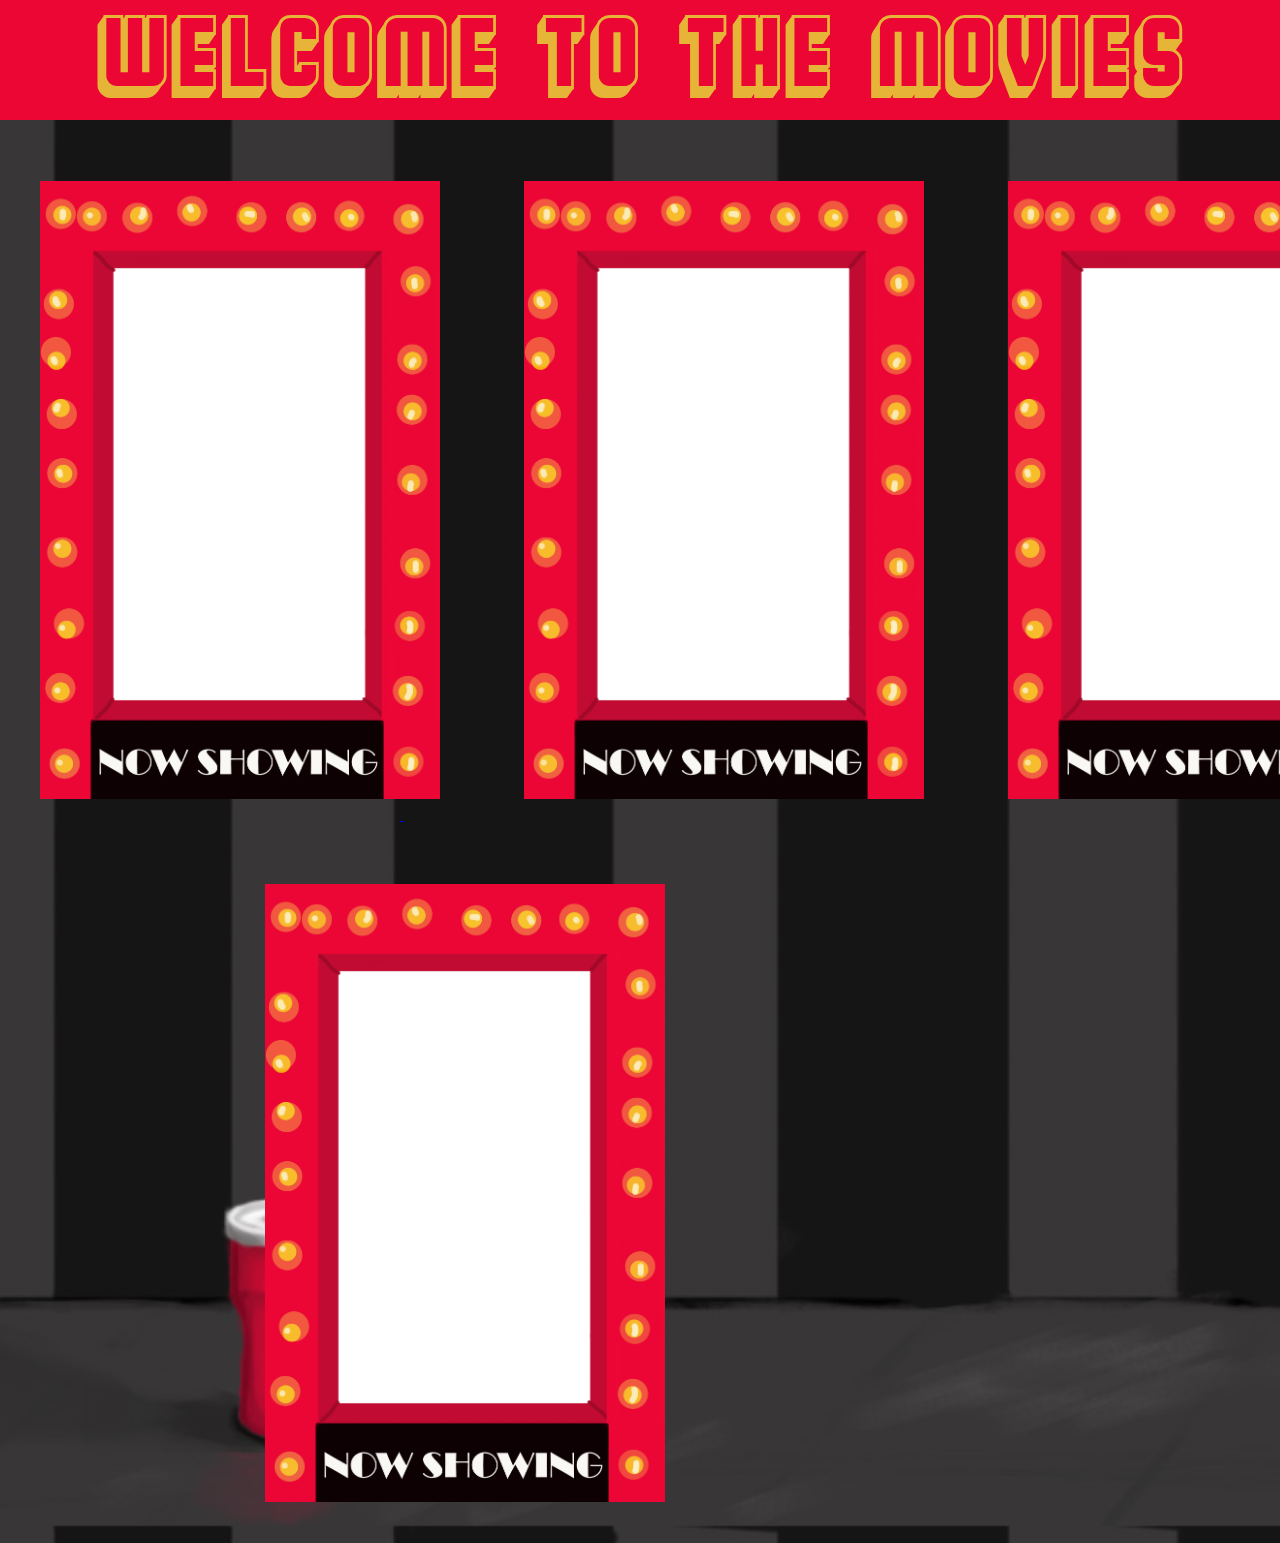
<file: index.html>
<!DOCTYPE html>
<html lang="en"> 
    <head>
        <meta charset="UTF-8">
        <meta http-equiv="X-UA-Compatible" content="IE=edge">
        <meta name="viewport" content="width=device-width, initial-scale=1.0">
         <title>Home | Welcome to the Movies</title>
        <link rel= "stylesheet" href= "css/html5reset.css"></link>
        <link rel= "stylesheet" href= "css/style.css">
        <link rel= "icon" href= "images/icon.ico">
   
    
    </head>
    <!-- I forgor --> 
    
     <body>
        <header id="header">Welcome to the Movies</header>
        <!-- <img src= 'images/lala.jpg'></img> -->
        <!-- <img src='images/starwars.jpg'></img>
        <img src= 'images/spiderman.jpg'></img> -->
       <a href= "starwars.html"> <img id= "one" src= 'images/mar_on.jpg'
        onmouseover="this.src='images/mar_on_starwars.jpg'"
        onmouseout="this.src='images/mar_off_starwars.jpg'"
        ></img> </a>
       <a href= "spiderman.html"> <img id= "two" src= 'images/mar_on.jpg'
        onmouseover="this.src='images/mar_on_spiderman.jpg'"
        onmouseout="this.src='images/mar_off_spiderman.jpg'"
        ></img></a>
       <a href= "lalaland.html"> <img id= "three" src= 'images/mar_on.jpg'
        onmouseover="this.src='images/mar_on_lala.jpg'"
        onmouseout="this.src='images/mar_off_lala.jpg'">
       </img></a>
       <a href= "her.html"> <img id= "four" src= 'images/mar_on.jpg'
        onmouseover="this.src='images/mar_on_her.jpg'"
        onmouseout="this.src='images/mar_off_her.jpg'">
       </img></a>


     <style>
        
        @font-face{
        font-family: 'BroadywayFlat3D-regular';
        src: url('fonts/BroadwayFlat3D.ttf');
        }

     </style>    
        












     </body>

     

       
        








</html>
</file>
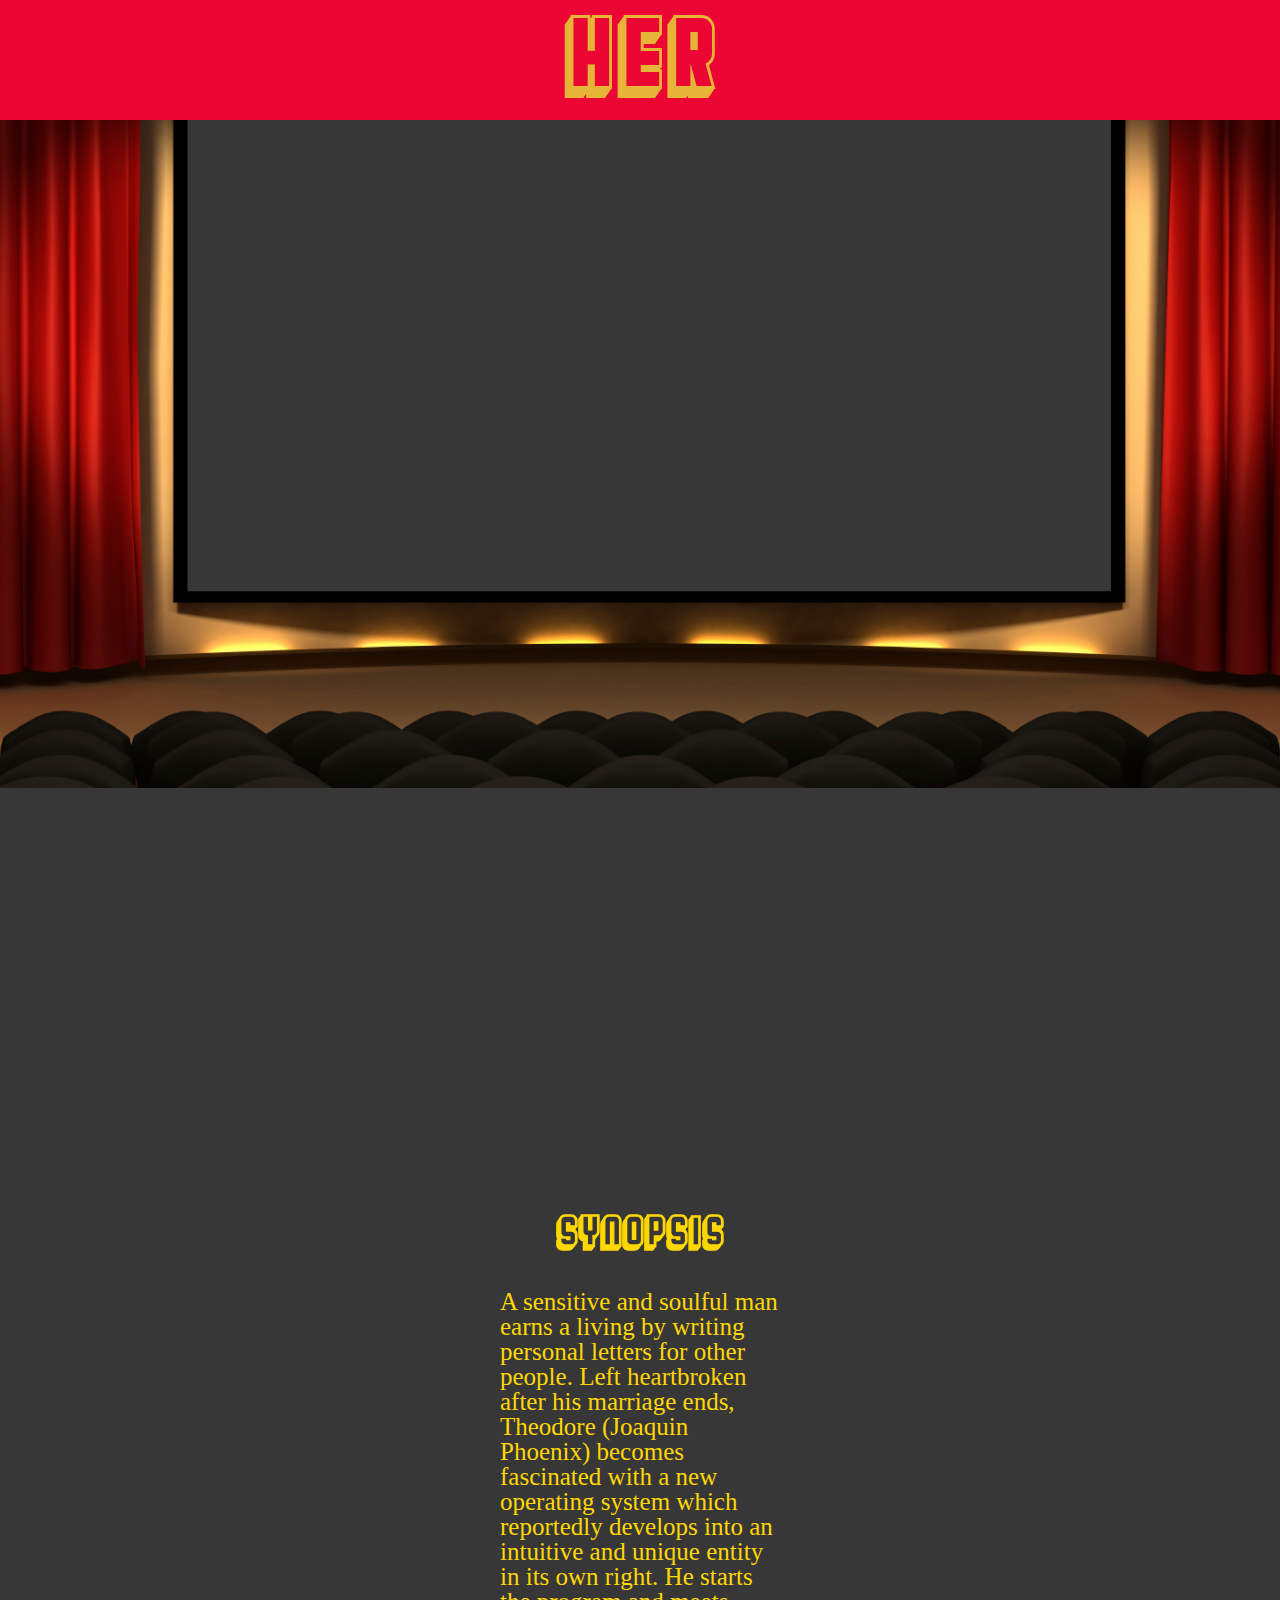
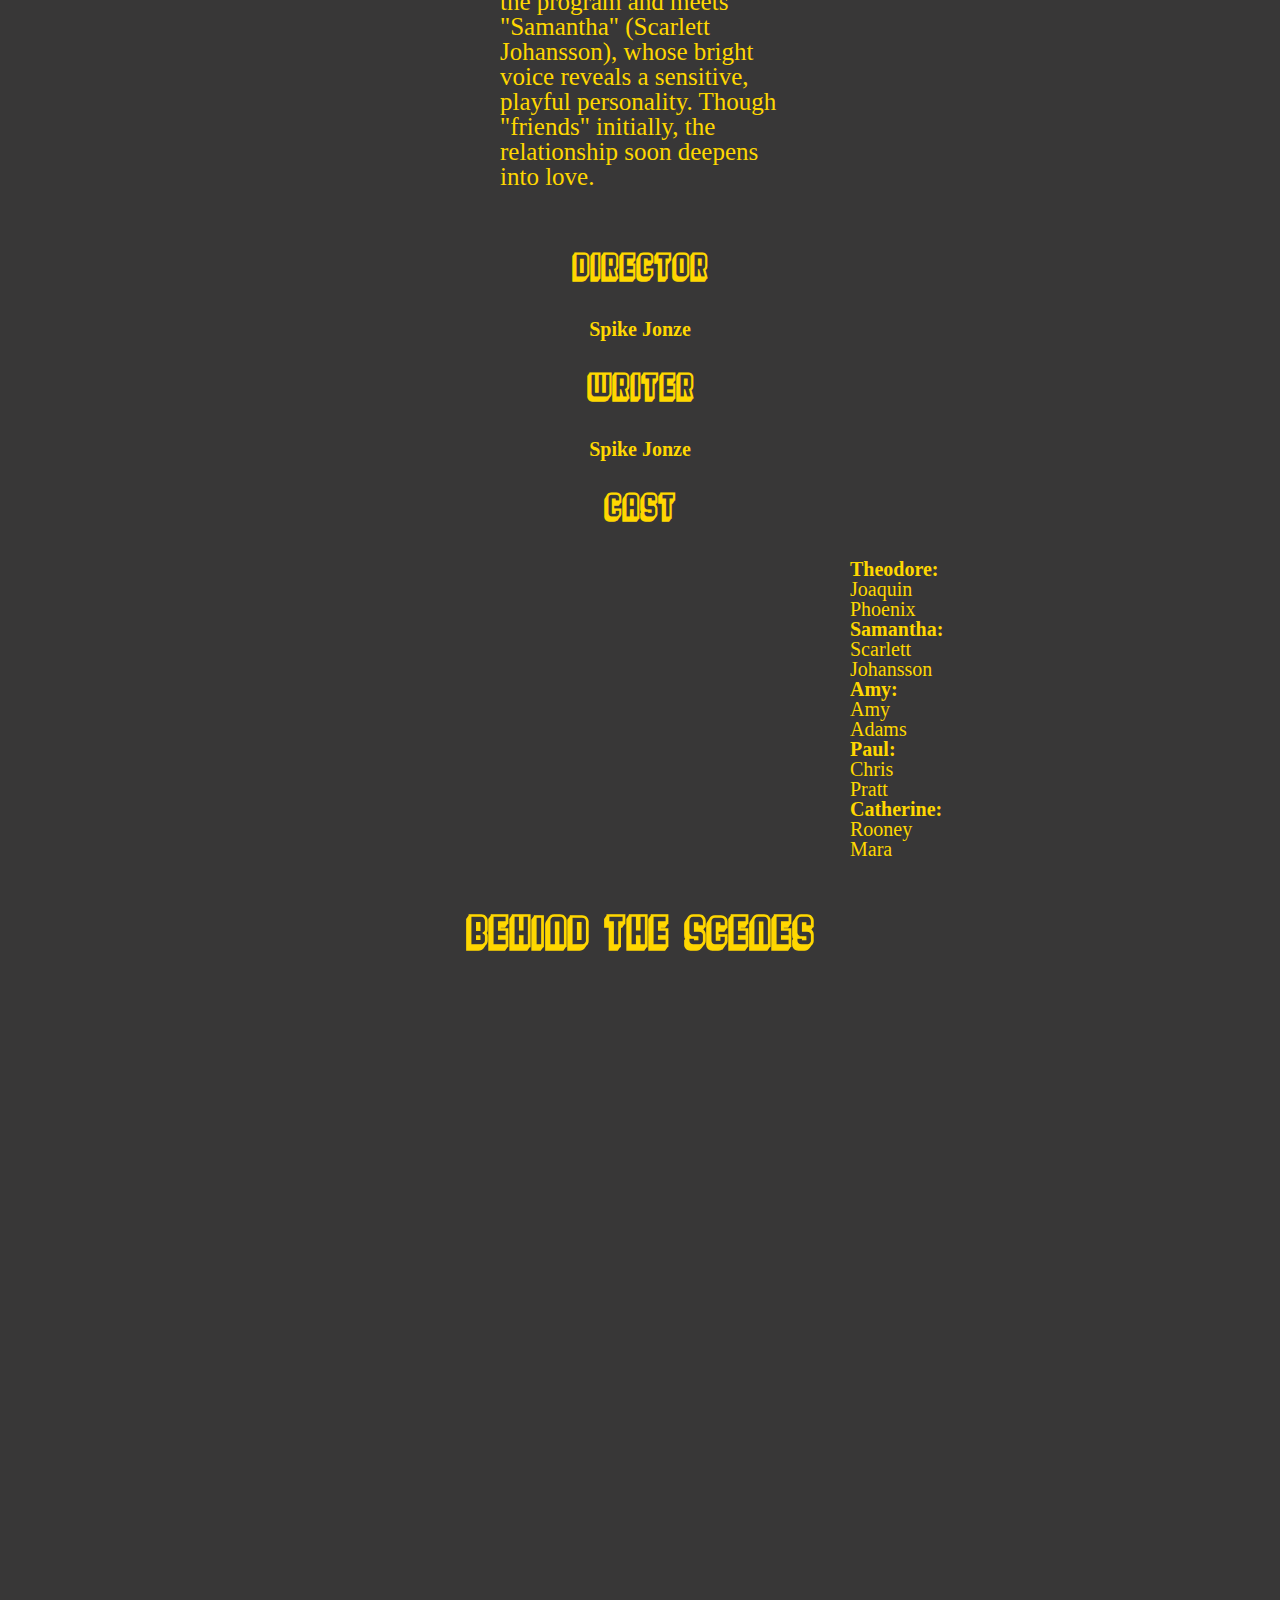
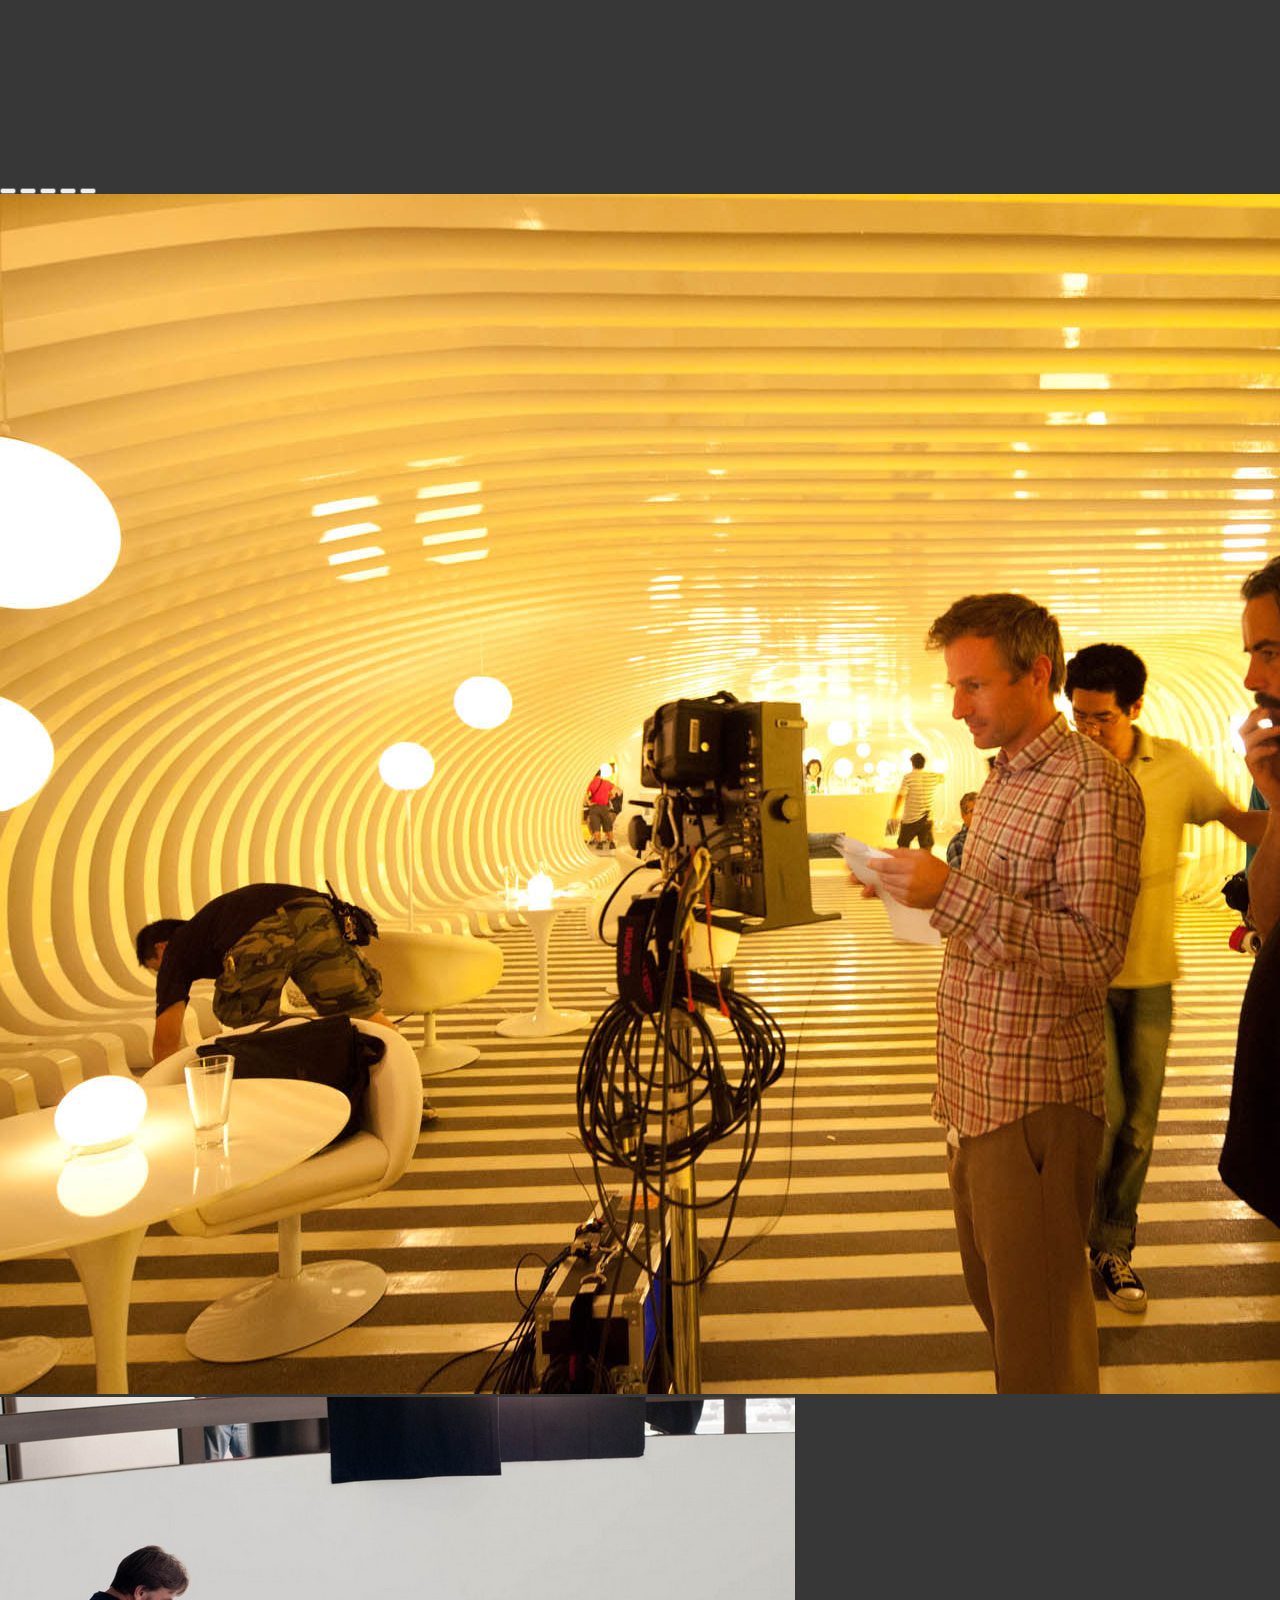
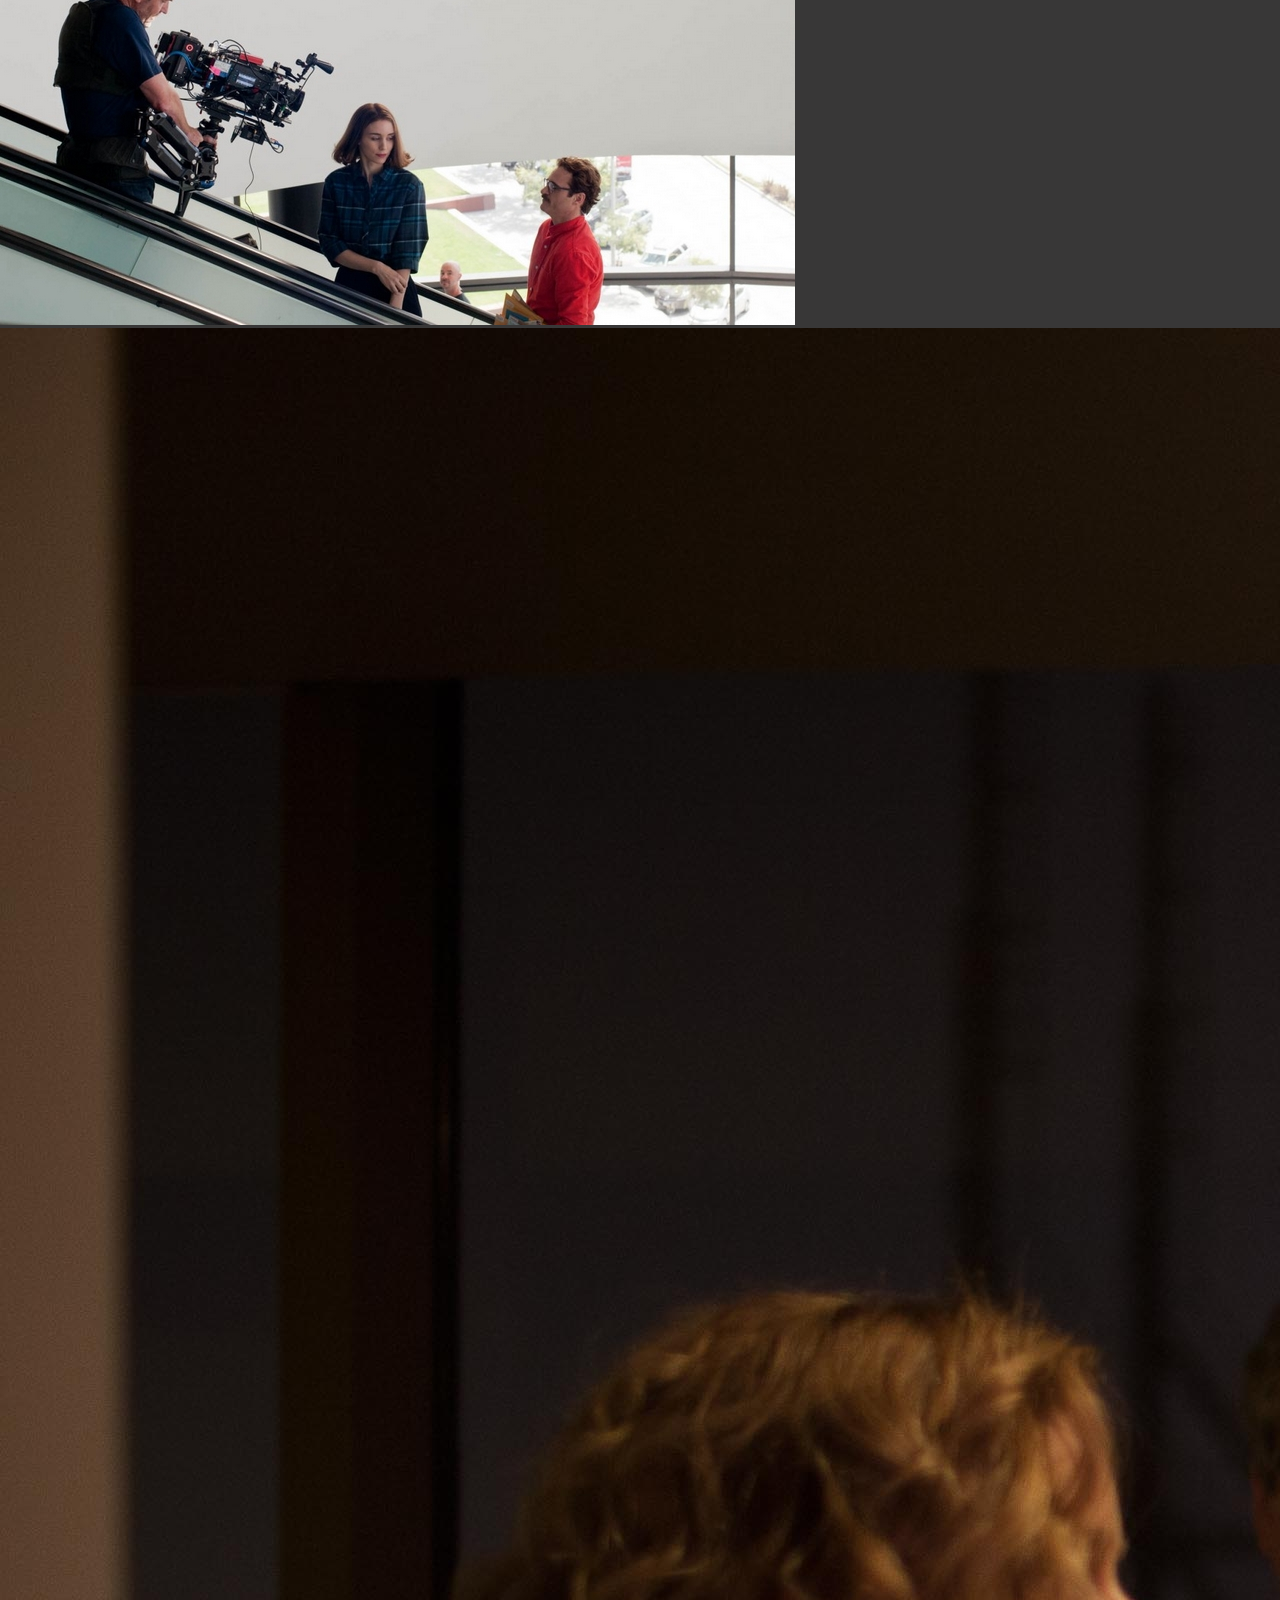
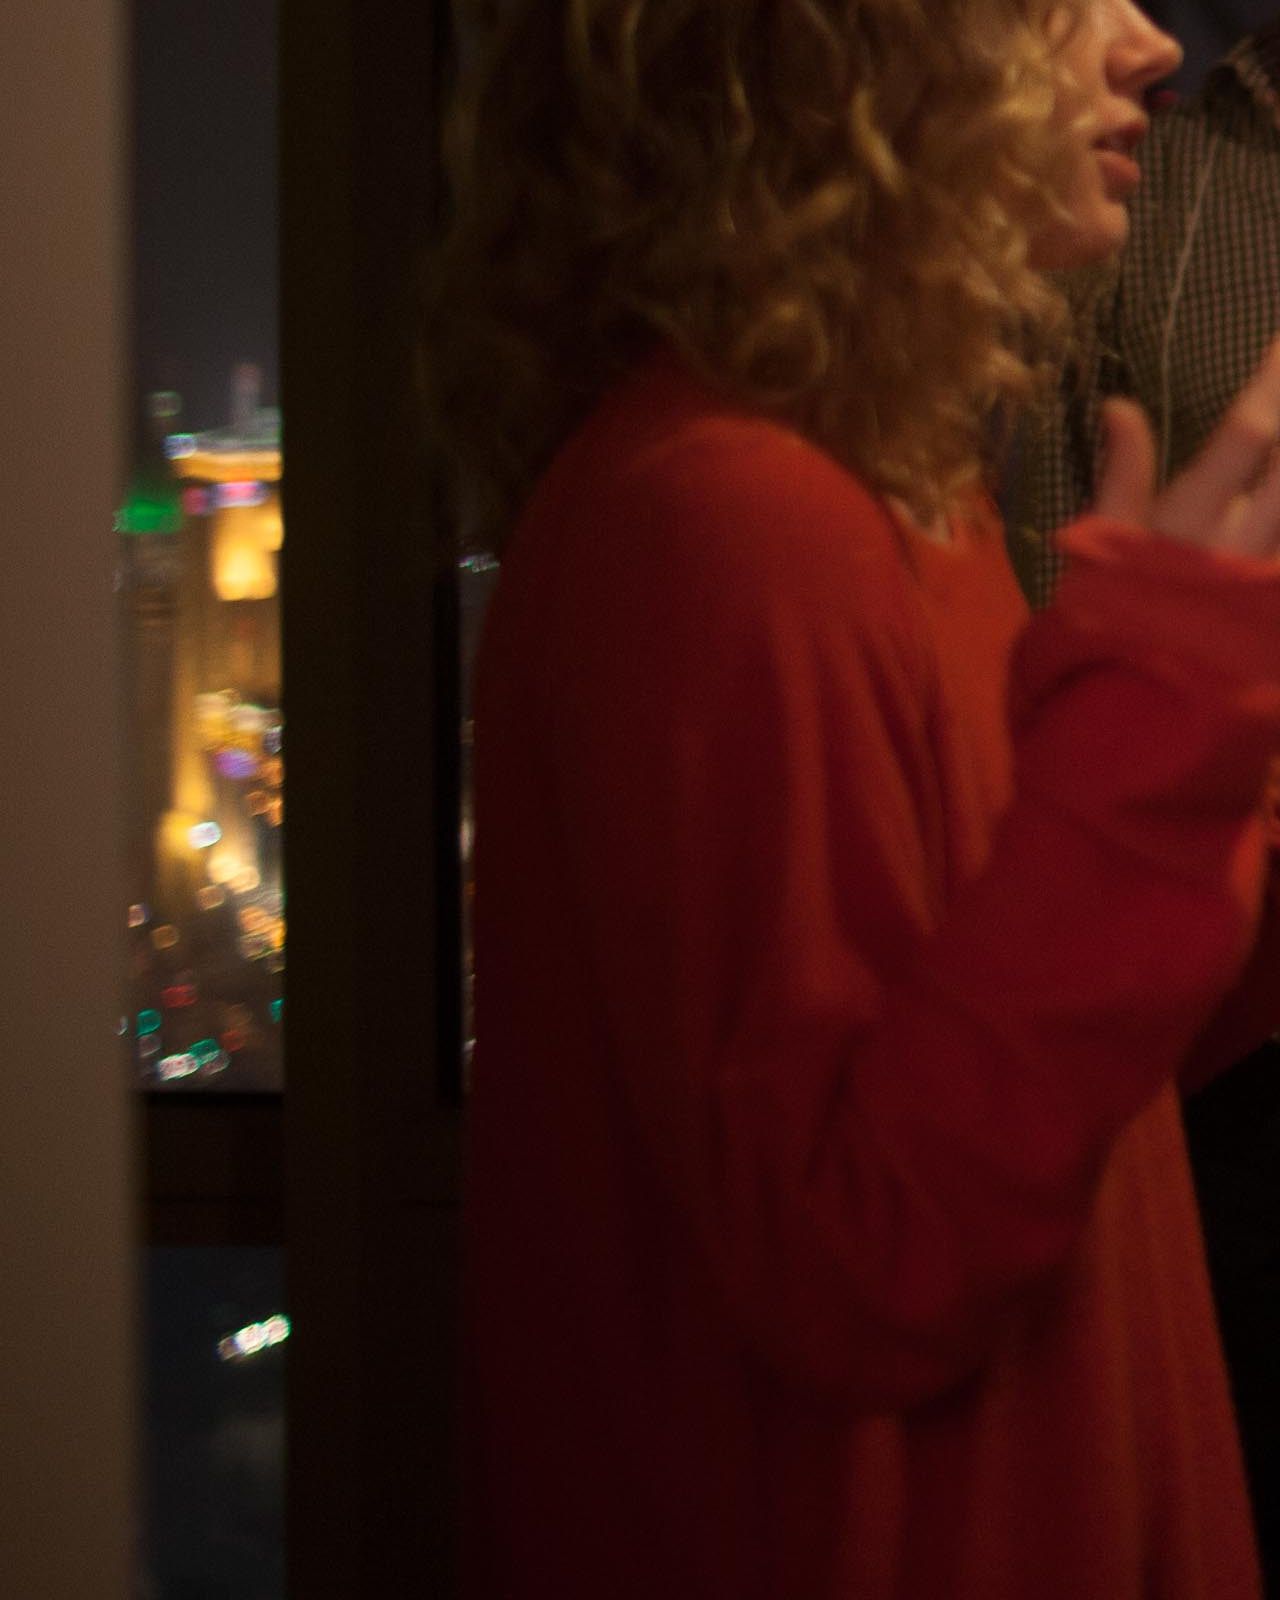
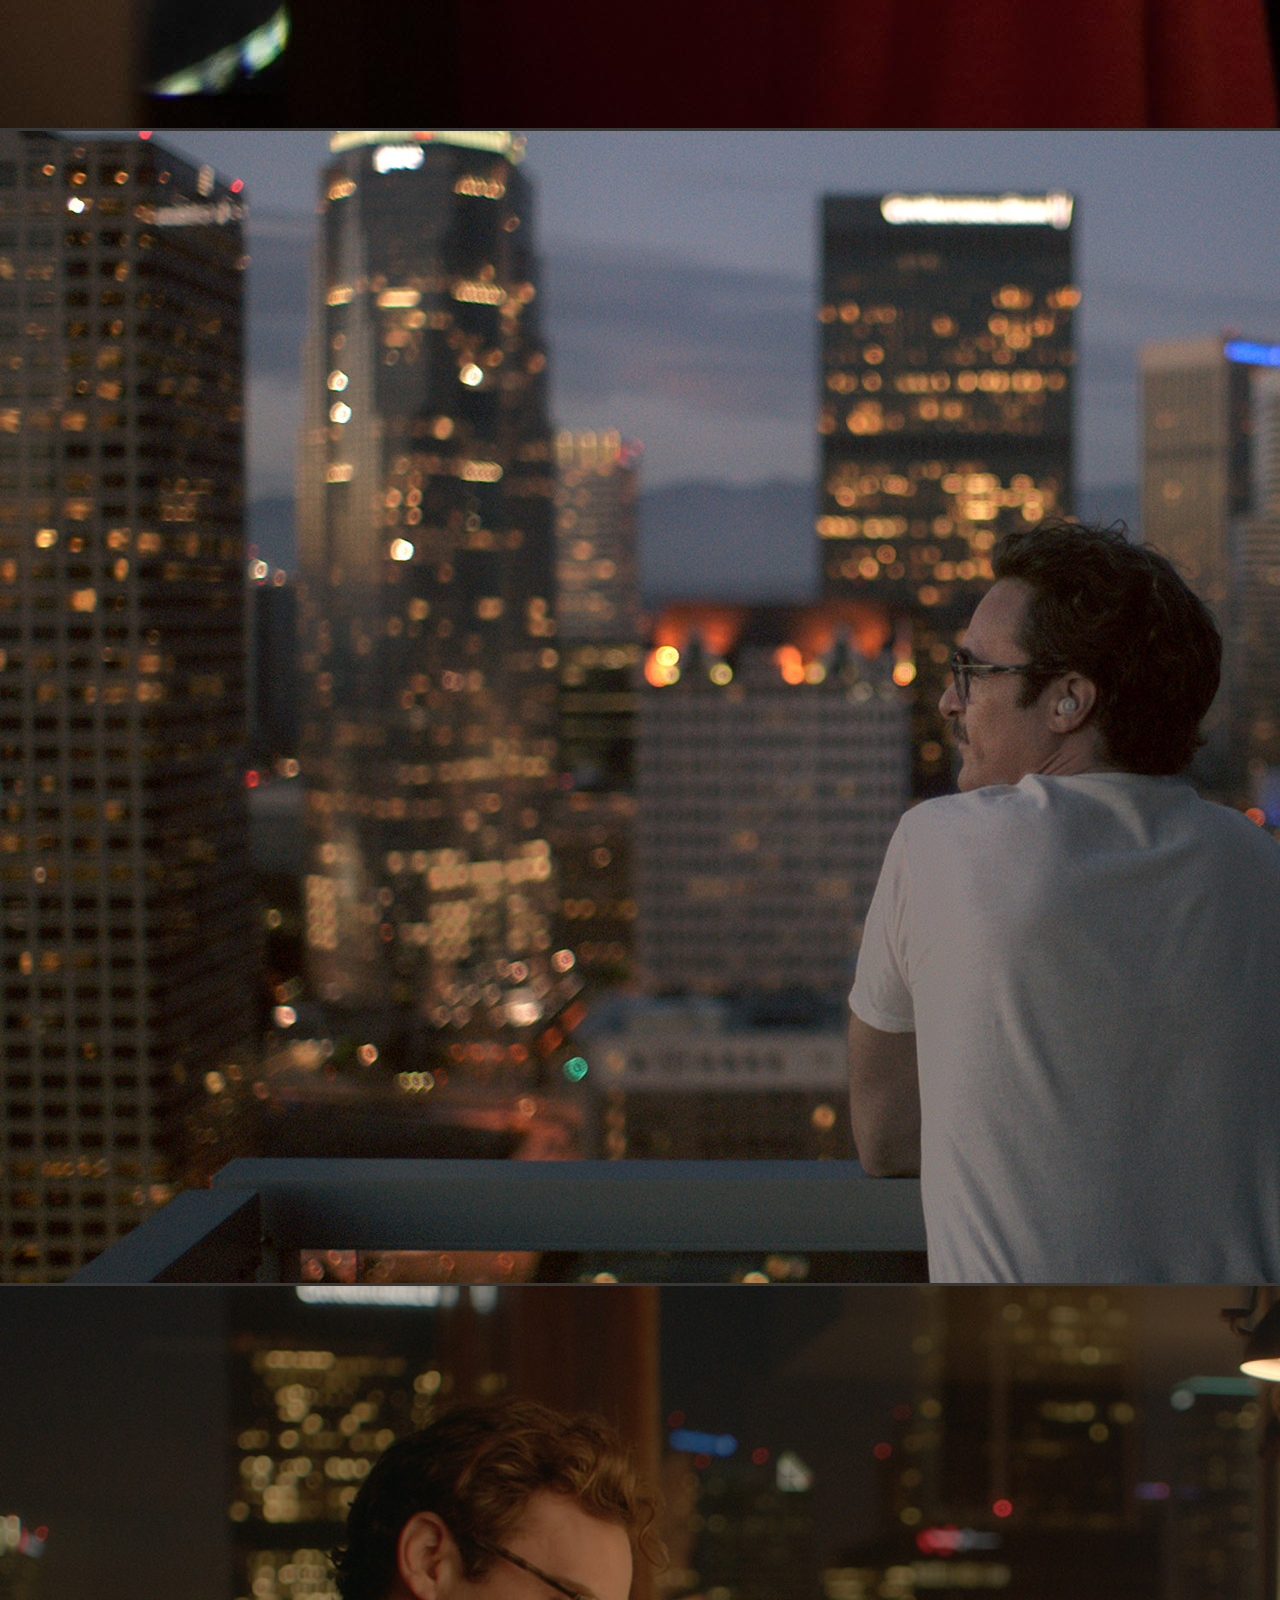
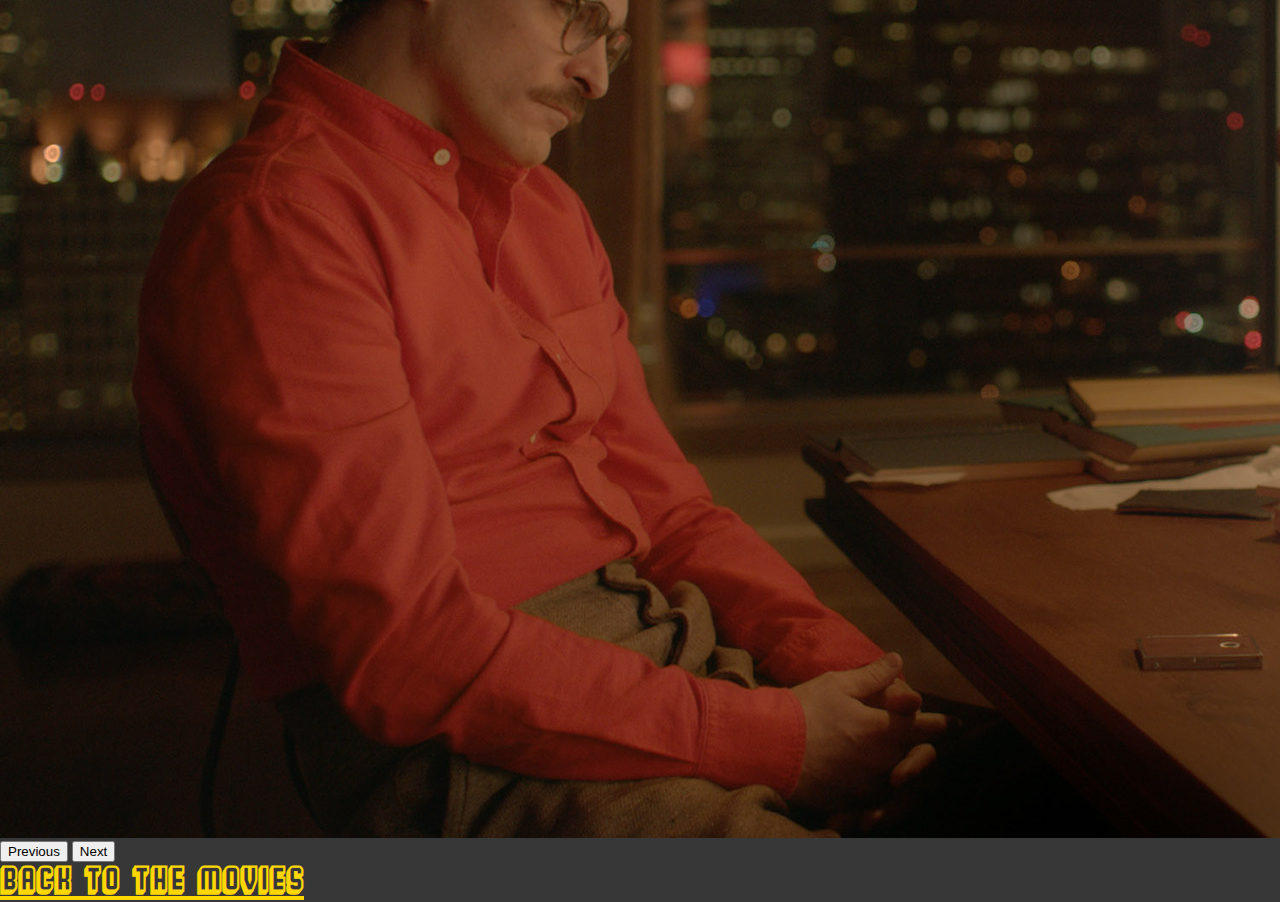
<file: her.html>
<!DOCTYPE html>
<html lang="en">
<head>
    <meta charset="UTF-8">
    <meta http-equiv="X-UA-Compatible" content="IE=edge">
    <meta name="viewport" content="width=device-width, initial-scale=1.0">
    <title>Her | Welcome to the Movies</title>
    <link rel= "stylesheet" href= "css/html5reset.css"></link>
    <link href="https://cdn.jsdelivr.net/npm/bootstrap@5.1.3/dist/css/bootstrap.min.css" rel="stylesheet" integrity="sha384-1BmE4kWBq78iYhFldvKuhfTAU6auU8tT94WrHftjDbrCEXSU1oBoqyl2QvZ6jIW3" crossorigin="anonymous"> <link rel= "stylesheet" href= "css/theater.css">
    <link rel= "icon" href= "images/icon.ico">
    
</head>
<body>
    <header id="header">Her</header>
    
    
    <style>
        
        @font-face{
        font-family: 'BroadywayFlat3D-regular';
        src: url('fonts/BroadwayFlat3D.ttf');
        }
        
    </style>

<iframe src="https://www.youtube.com/embed/ne6p6MfLBxc" title="YouTube video player" frameborder="0" allow="accelerometer; autoplay; clipboard-write; encrypted-media; gyroscope; picture-in-picture" allowfullscreen></iframe>
<h1>Synopsis</h1>
<p>A sensitive and soulful man earns a living by writing personal letters for other people. Left heartbroken after his marriage ends, Theodore (Joaquin Phoenix) becomes fascinated with a new operating system which reportedly develops into an intuitive and unique entity in its own right. He starts the program and meets "Samantha" (Scarlett Johansson), whose bright voice reveals a sensitive, playful personality. Though "friends" initially, the relationship soon deepens into love.</p>

<h2>Director</h2>
<ul><strong>Spike Jonze</strong></ul>
<h2>Writer</h2>
<ul><strong>Spike Jonze</strong></ul>
<h2>cast</h2>
<ul class="cast"><strong>Theodore:</strong> Joaquin Phoenix</ul>
<ul class= "cast"><strong>Samantha:</strong> Scarlett Johansson</ul>
<ul class= "cast"><strong>Amy:</strong> Amy Adams</ul>
<ul class= "cast"><strong>Paul:</strong> Chris Pratt</ul>
<ul class= "cast"><strong>Catherine:</strong> Rooney Mara</ul>

<h1 id="behind">Behind The Scenes</h1>

<iframe src="https://www.youtube.com/embed/qYr8opTPSaQ" title="YouTube video player" frameborder="0" allow="accelerometer; autoplay; clipboard-write; encrypted-media; gyroscope; picture-in-picture" allowfullscreen></iframe>

</div>
<div id="carouselExampleIndicators" class="carousel slide" data-bs-ride="carousel">
  <div class="carousel-indicators">
    <button type="button" data-bs-target="#carouselExampleIndicators" data-bs-slide-to="0" class="active" aria-current="true" aria-label="Slide 1"></button>
    <button type="button" data-bs-target="#carouselExampleIndicators" data-bs-slide-to="1" aria-label="Slide 2"></button>
    <button type="button" data-bs-target="#carouselExampleIndicators" data-bs-slide-to="2" aria-label="Slide 3"></button>
    <button type="button" data-bs-target="#carouselExampleIndicators" data-bs-slide-to="3" aria-label="Slide 4"></button>
    <button type="button" data-bs-target="#carouselExampleIndicators" data-bs-slide-to="4" aria-label="Slide 5"></button>
  </div>
  <div class="carousel-inner">
    <div class="carousel-item active">
      <img src="images/her bts(1).jpg" class="d-block w-100" alt="...">
    </div>
    <div class="carousel-item">
      <img src="images/her bts(2).jpg" class="d-block w-100" alt="...">
    </div>
    <div class="carousel-item">
      <img src="images/her bts(3).jpg" class="d-block w-100" alt="...">
    </div>
    <div class="carousel-item">
      <img src="images/her bts(4).jpg" class="d-block w-100" alt="...">
    </div>
    <div class="carousel-item">
      <img src="images/her bts(5).jpg" class="d-block w-100" alt="...">
    </div>
  </div>
  <button class="carousel-control-prev" type="button" data-bs-target="#carouselExampleIndicators" data-bs-slide="prev">
    <span class="carousel-control-prev-icon" aria-hidden="true"></span>
    <span class="visually-hidden">Previous</span>
  </button>
  <button class="carousel-control-next" type="button" data-bs-target="#carouselExampleIndicators" data-bs-slide="next">
    <span class="carousel-control-next-icon" aria-hidden="true"></span>
    <span class="visually-hidden">Next</span>
  </button>
</div>

<div>
<a href= "index.html"><h3>Back to the Movies</h3></a>   
</div>

<script src="https://cdn.jsdelivr.net/npm/bootstrap@5.1.3/dist/js/bootstrap.bundle.min.js" integrity="sha384-ka7Sk0Gln4gmtz2MlQnikT1wXgYsOg+OMhuP+IlRH9sENBO0LRn5q+8nbTov4+1p" crossorigin="anonymous"></script>

</body>
</file>
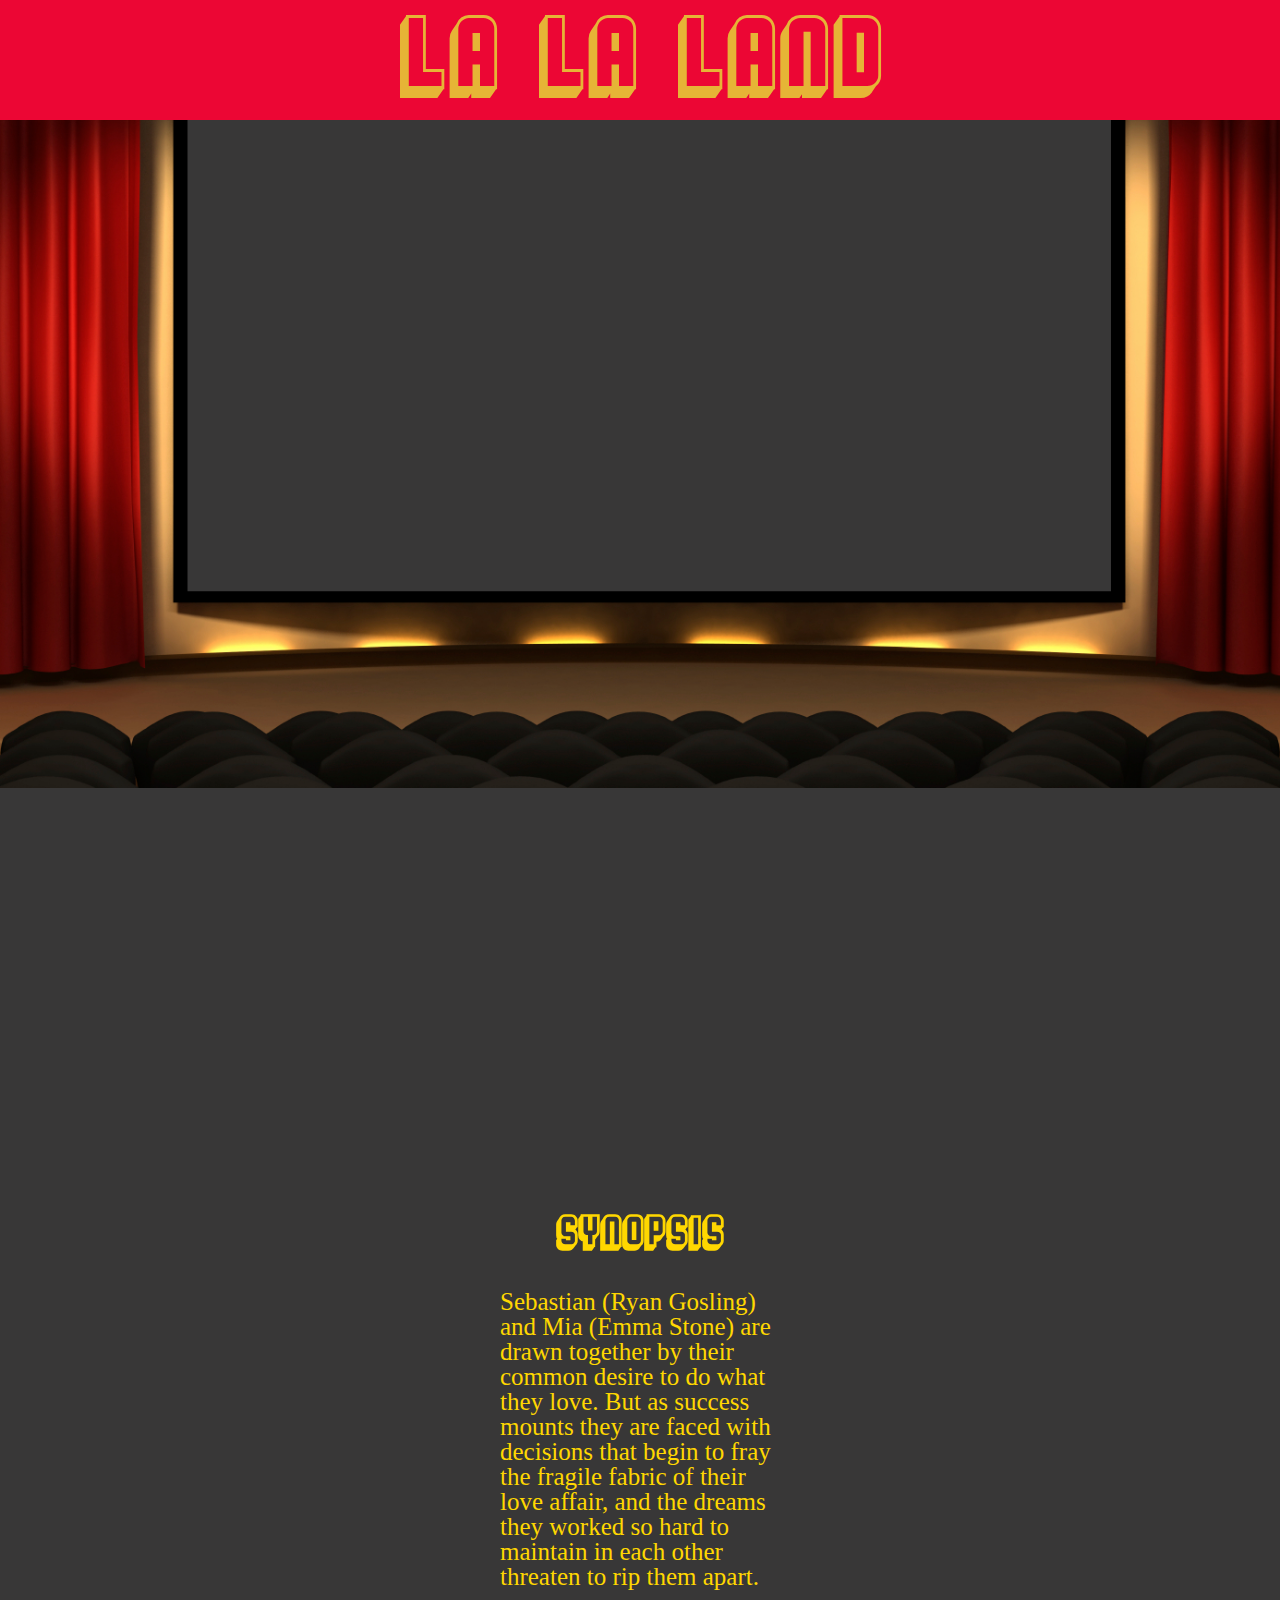
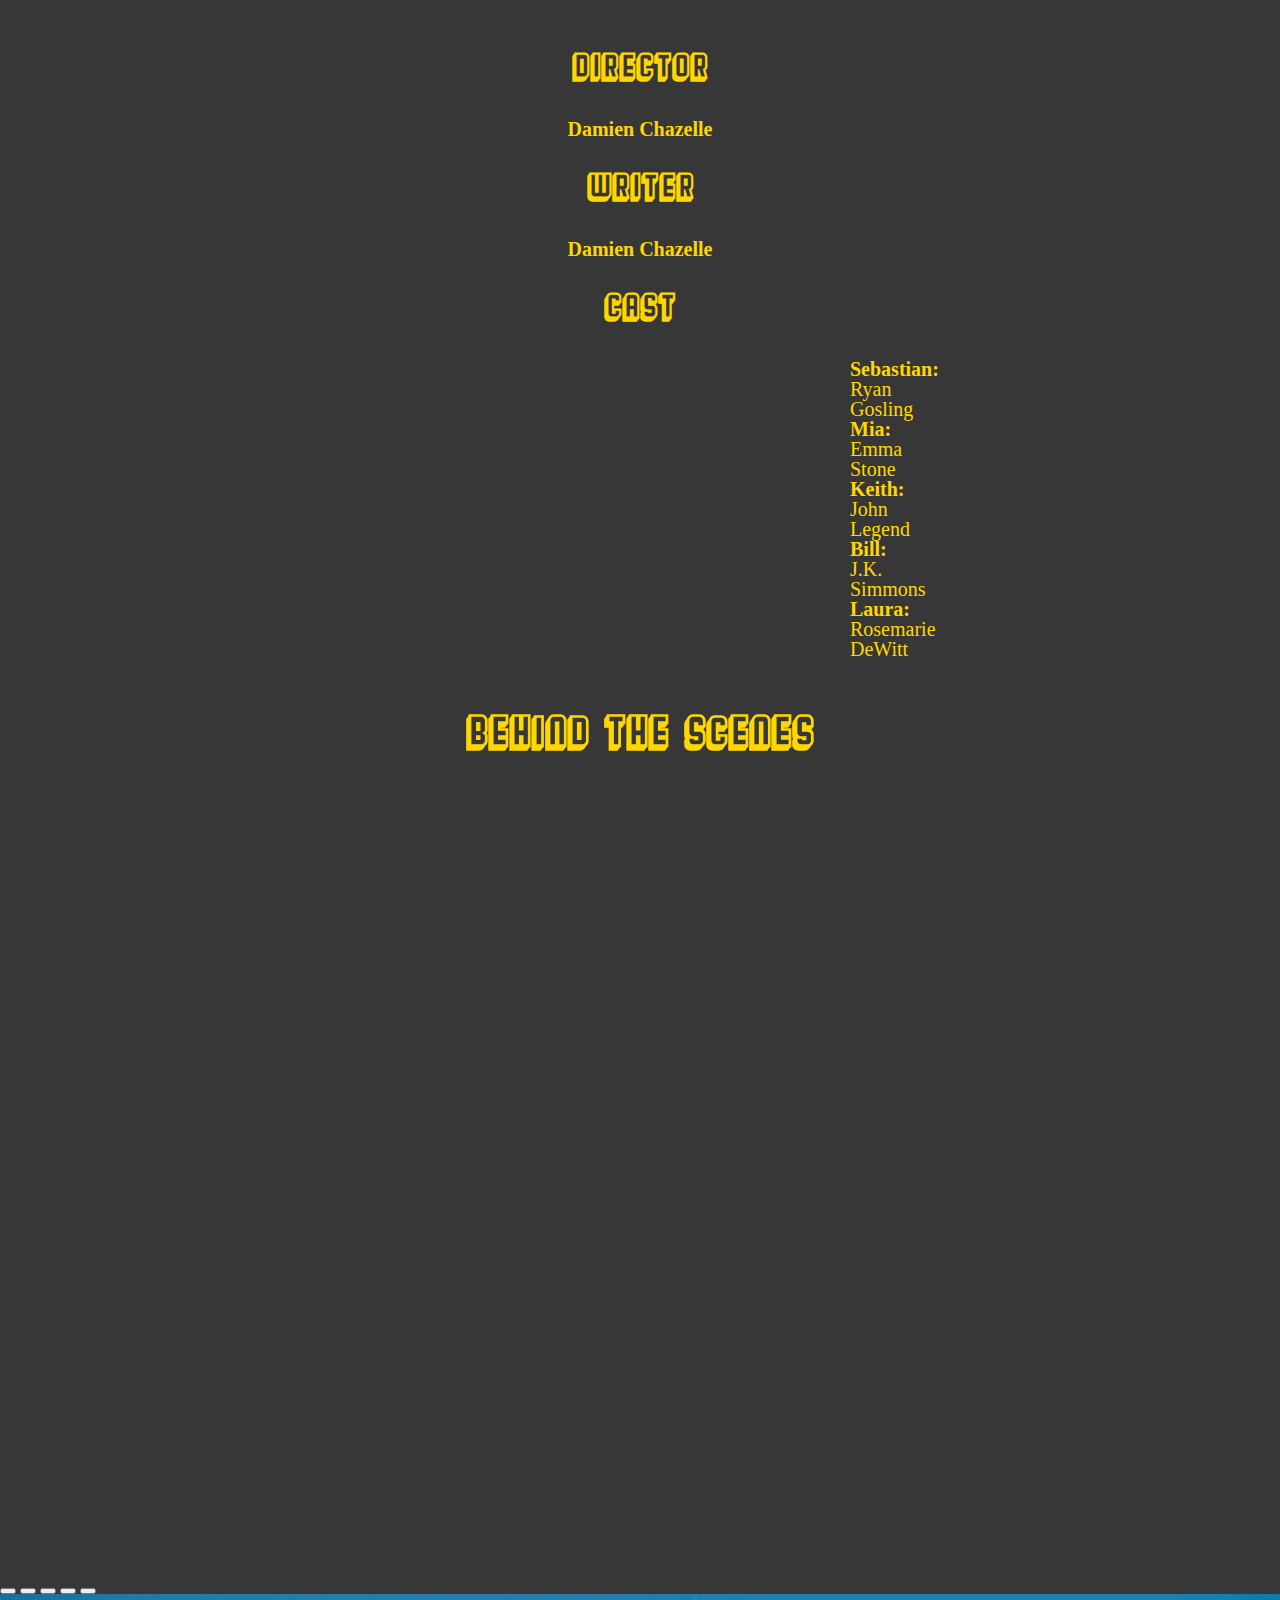
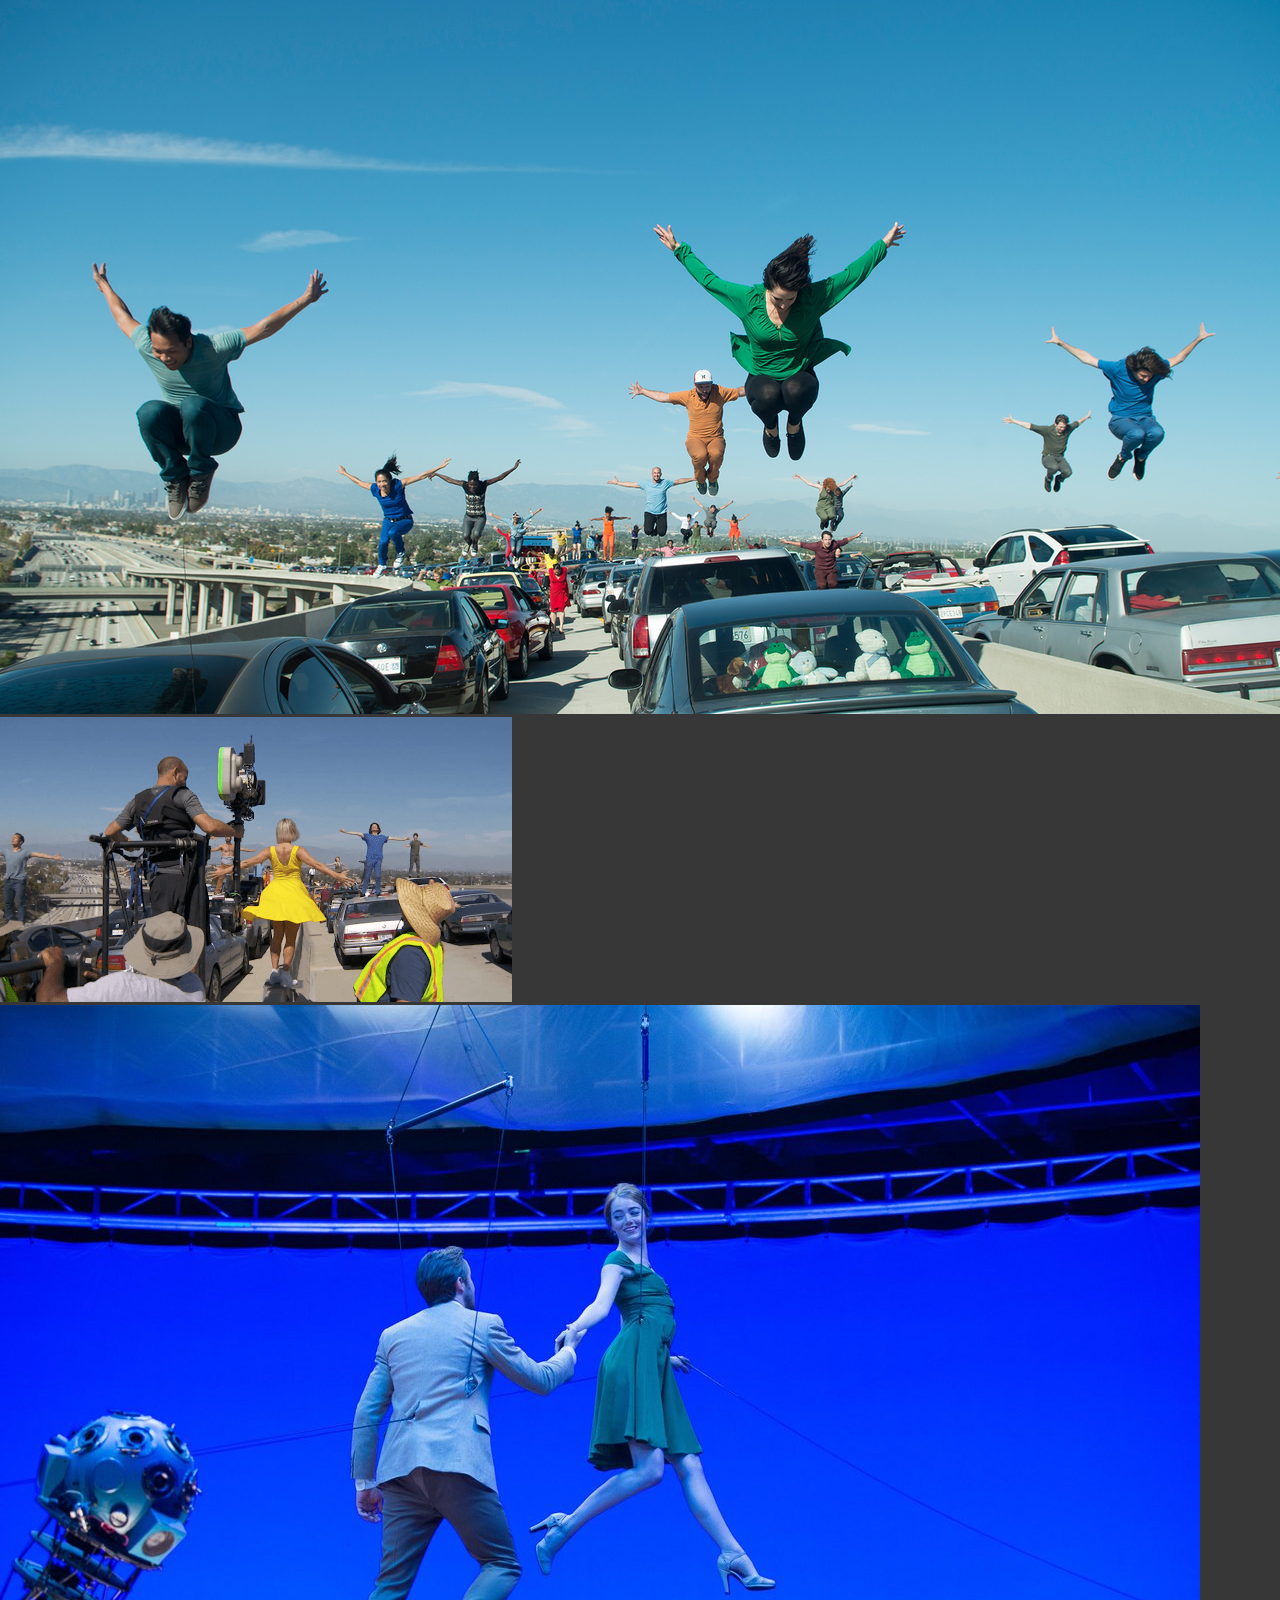
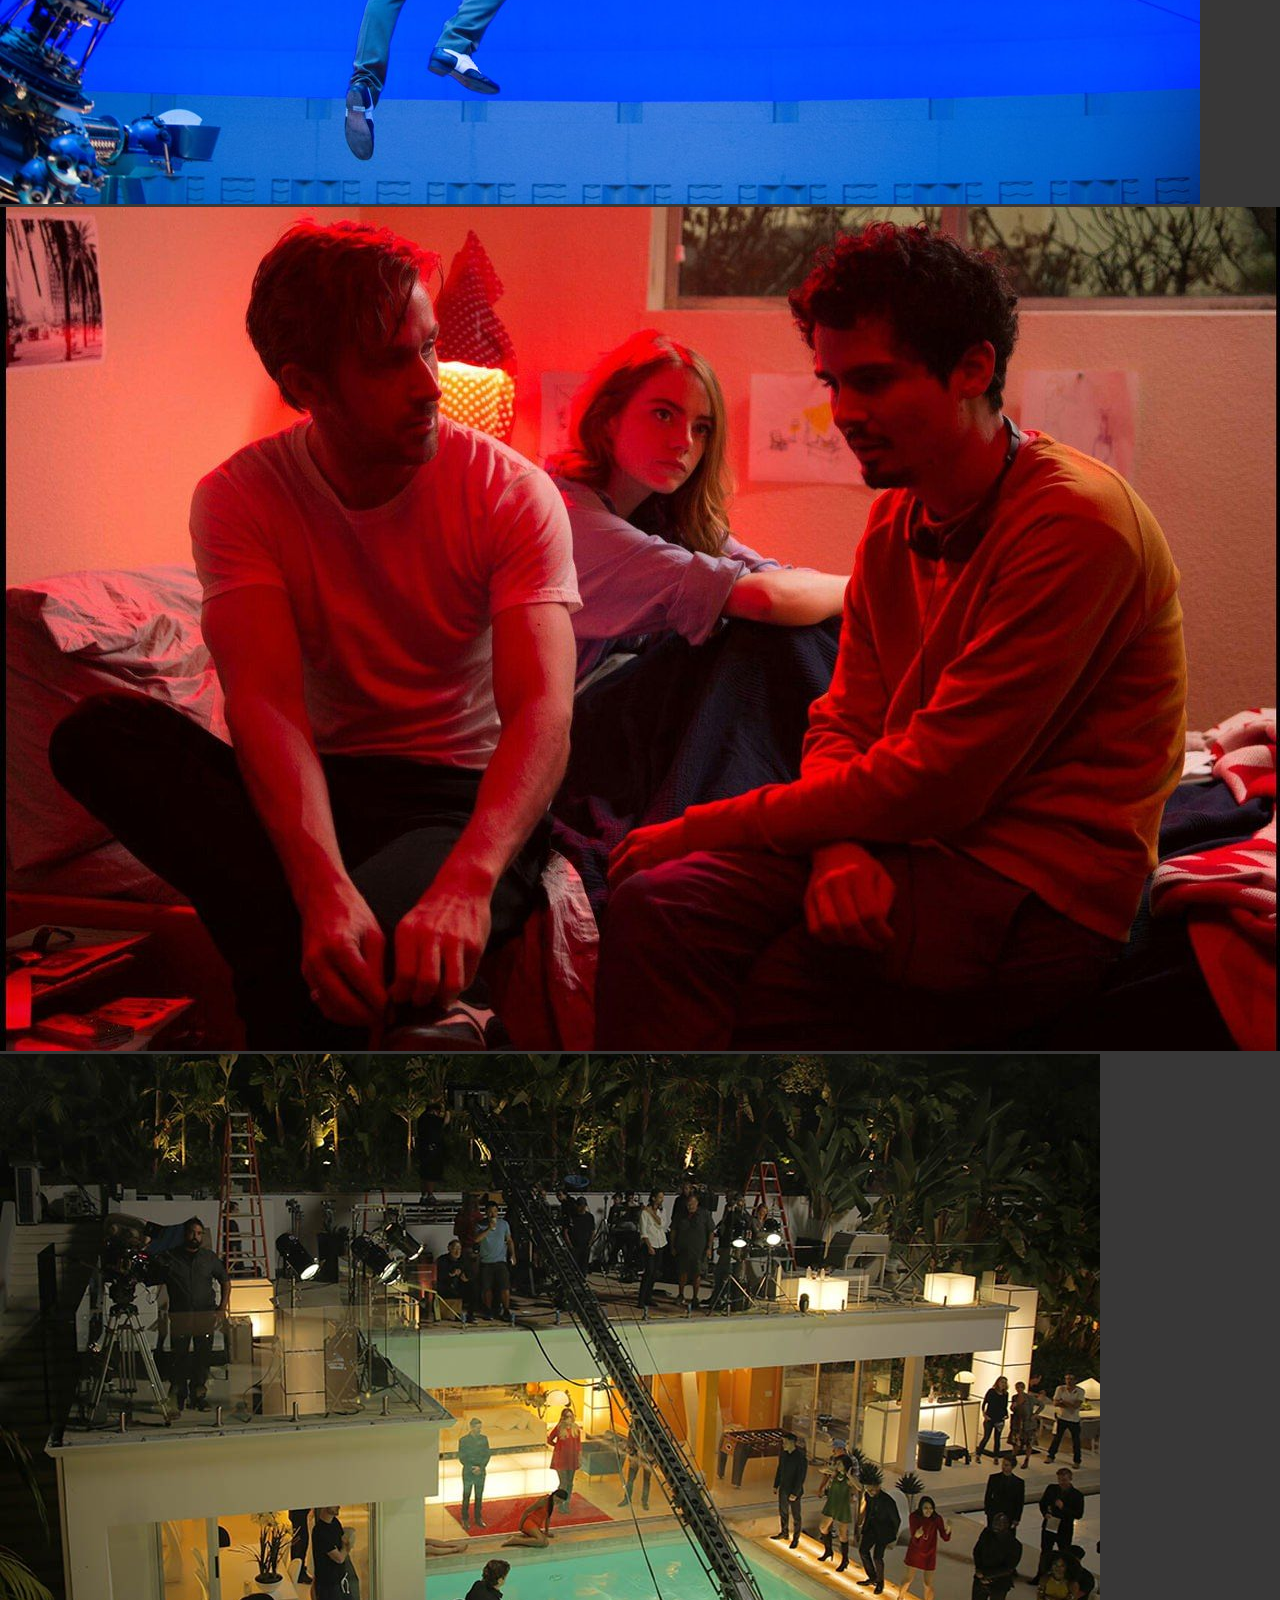
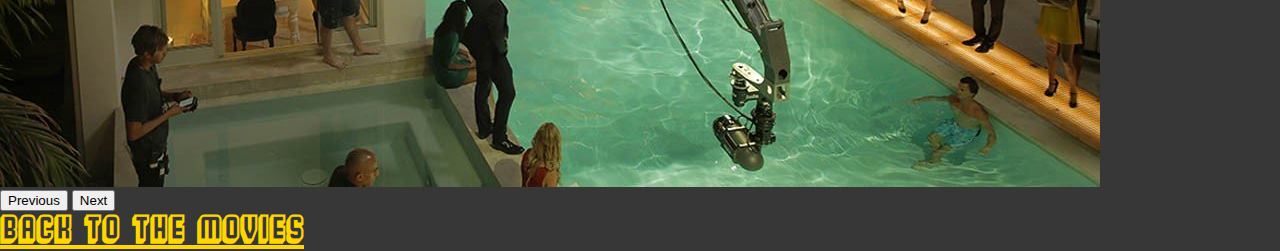
<file: lalaland.html>
<!DOCTYPE html>
<html lang="en">
<head>
    <meta charset="UTF-8">
    <meta http-equiv="X-UA-Compatible" content="IE=edge">
    <meta name="viewport" content="width=device-width, initial-scale=1.0">
    <title>la la lalaland | Welcome to the Movies</title>
    <link rel= "stylesheet" href= "css/html5reset.css"></link>
    <link href="https://cdn.jsdelivr.net/npm/bootstrap@5.1.3/dist/css/bootstrap.min.css" rel="stylesheet" integrity="sha384-1BmE4kWBq78iYhFldvKuhfTAU6auU8tT94WrHftjDbrCEXSU1oBoqyl2QvZ6jIW3" crossorigin="anonymous"> <link rel= "stylesheet" href= "css/theater.css">
    <link rel= "icon" href= "images/icon.ico">
    
</head>
<body>
    <header id="header">La la land</header>
    
    
    <style>
        
        @font-face{
        font-family: 'BroadywayFlat3D-regular';
        src: url('fonts/BroadwayFlat3D.ttf');
        }
        
    </style>

<iframe src="https://www.youtube.com/embed/0pdqf4P9MB8" title="YouTube video player" frameborder="0" allow="accelerometer; autoplay; clipboard-write; encrypted-media; gyroscope; picture-in-picture" allowfullscreen></iframe>
<h1>Synopsis</h1>
<p>Sebastian (Ryan Gosling) and Mia (Emma Stone) are drawn together by their common desire to do what they love. But as success mounts they are faced with decisions that begin to fray the fragile fabric of their love affair, and the dreams they worked so hard to maintain in each other threaten to rip them apart.</p>

<div>
<h2>Director</h2>
<ul><strong>Damien Chazelle</strong></ul>
<h2>Writer</h2>
<ul><strong>Damien Chazelle</strong></ul>
<h2>cast</h2>
<ul class="cast"><strong>Sebastian:</strong> Ryan Gosling</ul>
<ul class= "cast"><strong>Mia:</strong> Emma Stone</ul>
<ul class= "cast"><strong>Keith:</strong> John Legend</ul>
<ul class= "cast"><strong>Bill:</strong> J.K. Simmons</ul>
<ul class= "cast"><strong>Laura:</strong> Rosemarie DeWitt</ul>

<h1 id="behind">Behind The Scenes</h1>

<iframe src="https://www.youtube.com/embed/BdlYxsaSYnM" title="YouTube video player" frameborder="0" allow="accelerometer; autoplay; clipboard-write; encrypted-media; gyroscope; picture-in-picture" allowfullscreen></iframe>

</div>
<div id="carouselExampleIndicators" class="carousel slide" data-bs-ride="carousel">
  <div class="carousel-indicators">
    <button type="button" data-bs-target="#carouselExampleIndicators" data-bs-slide-to="0" class="active" aria-current="true" aria-label="Slide 1"></button>
    <button type="button" data-bs-target="#carouselExampleIndicators" data-bs-slide-to="1" aria-label="Slide 2"></button>
    <button type="button" data-bs-target="#carouselExampleIndicators" data-bs-slide-to="2" aria-label="Slide 3"></button>
    <button type="button" data-bs-target="#carouselExampleIndicators" data-bs-slide-to="3" aria-label="Slide 4"></button>
    <button type="button" data-bs-target="#carouselExampleIndicators" data-bs-slide-to="4" aria-label="Slide 5"></button>
  </div>
  <div class="carousel-inner">
    <div class="carousel-item active">
      <img src="images/lala bts(1).png" class="d-block w-100" alt="...">
    </div>
    <div class="carousel-item">
      <img src="images/lala bts(2).png" class="d-block w-100" alt="...">
    </div>
    <div class="carousel-item">
      <img src="images/lala bts(3).jpg" class="d-block w-100" alt="...">
    </div>
    <div class="carousel-item">
      <img src="images/lala bts(4).jpg" class="d-block w-100" alt="...">
    </div>
    <div class="carousel-item">
      <img src="images/lala bts (5).jpg" class="d-block w-100" alt="...">
    </div>
  </div>
  <button class="carousel-control-prev" type="button" data-bs-target="#carouselExampleIndicators" data-bs-slide="prev">
    <span class="carousel-control-prev-icon" aria-hidden="true"></span>
    <span class="visually-hidden">Previous</span>
  </button>
  <button class="carousel-control-next" type="button" data-bs-target="#carouselExampleIndicators" data-bs-slide="next">
    <span class="carousel-control-next-icon" aria-hidden="true"></span>
    <span class="visually-hidden">Next</span>
  </button>
</div>

<a href= "index.html"><h3>Back to the Movies</h3></a>  

<script src="https://cdn.jsdelivr.net/npm/bootstrap@5.1.3/dist/js/bootstrap.bundle.min.js" integrity="sha384-ka7Sk0Gln4gmtz2MlQnikT1wXgYsOg+OMhuP+IlRH9sENBO0LRn5q+8nbTov4+1p" crossorigin="anonymous"></script>

</body>
</file>
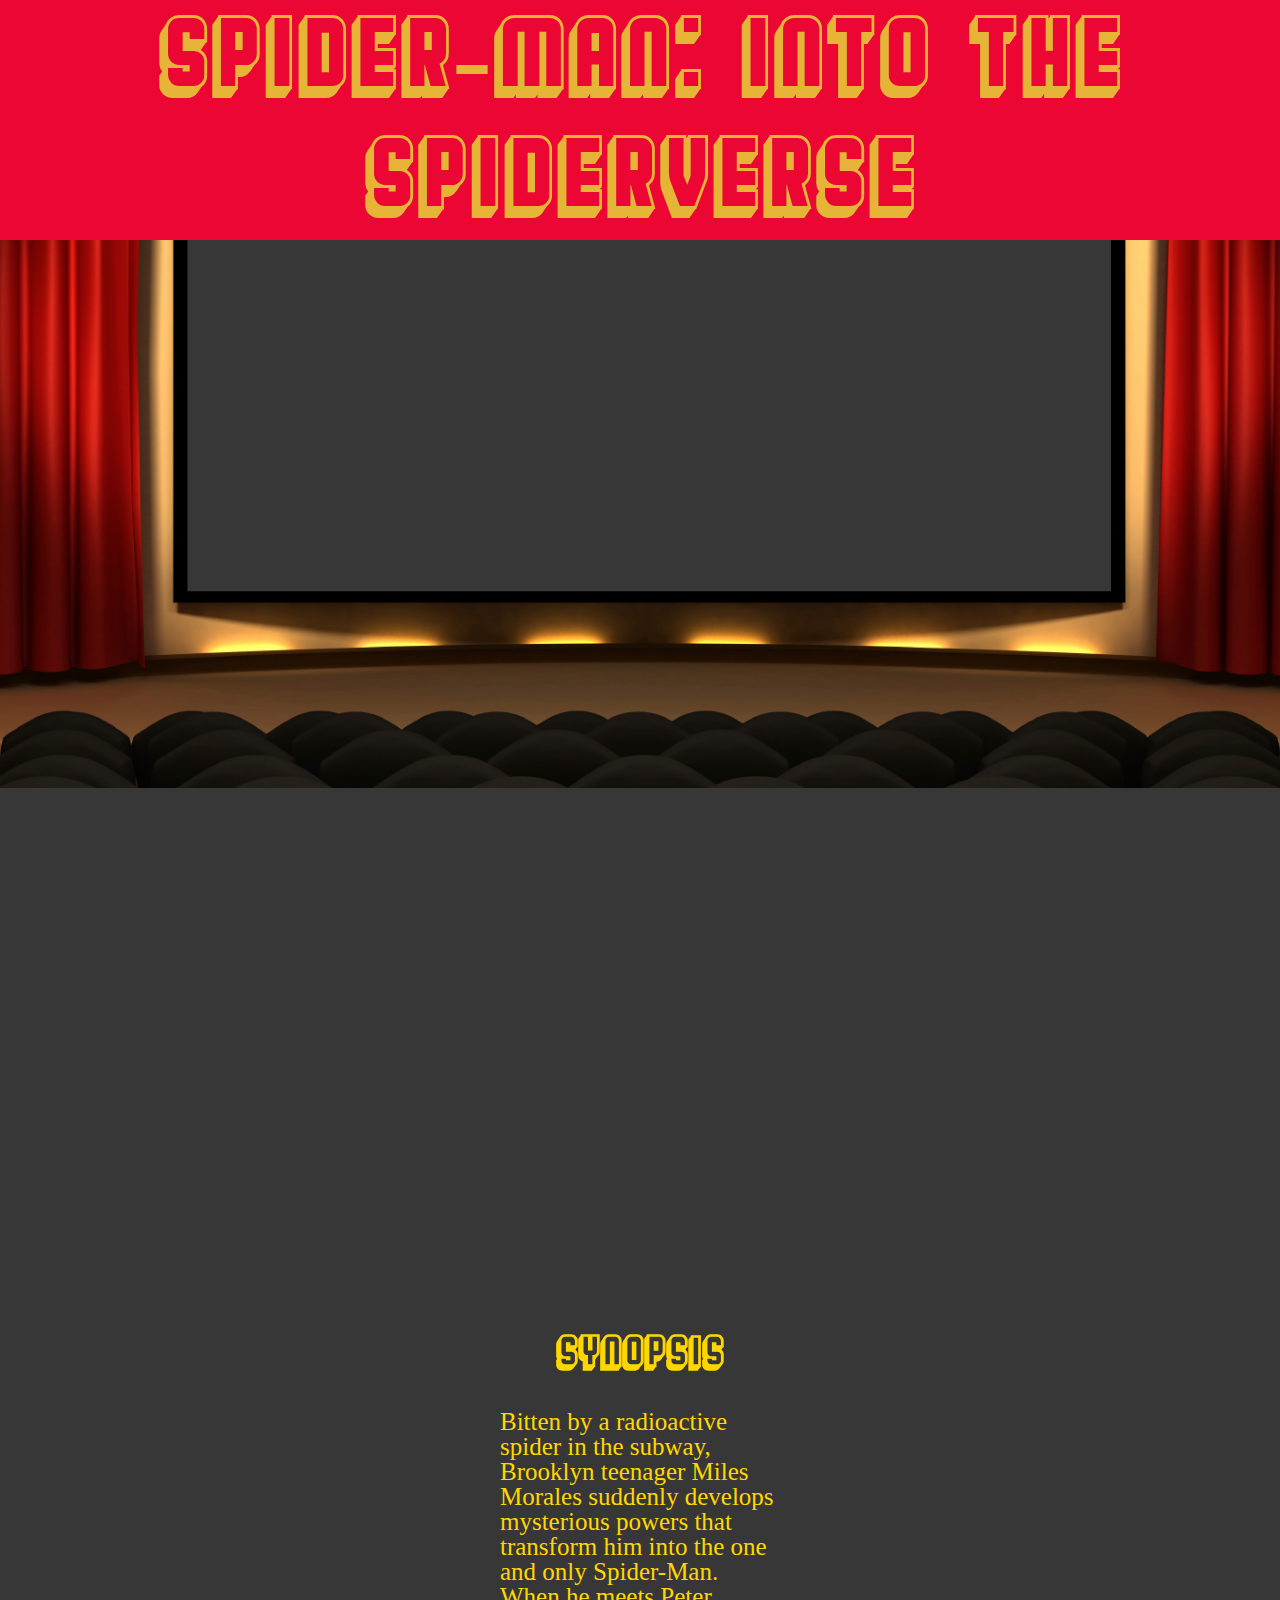
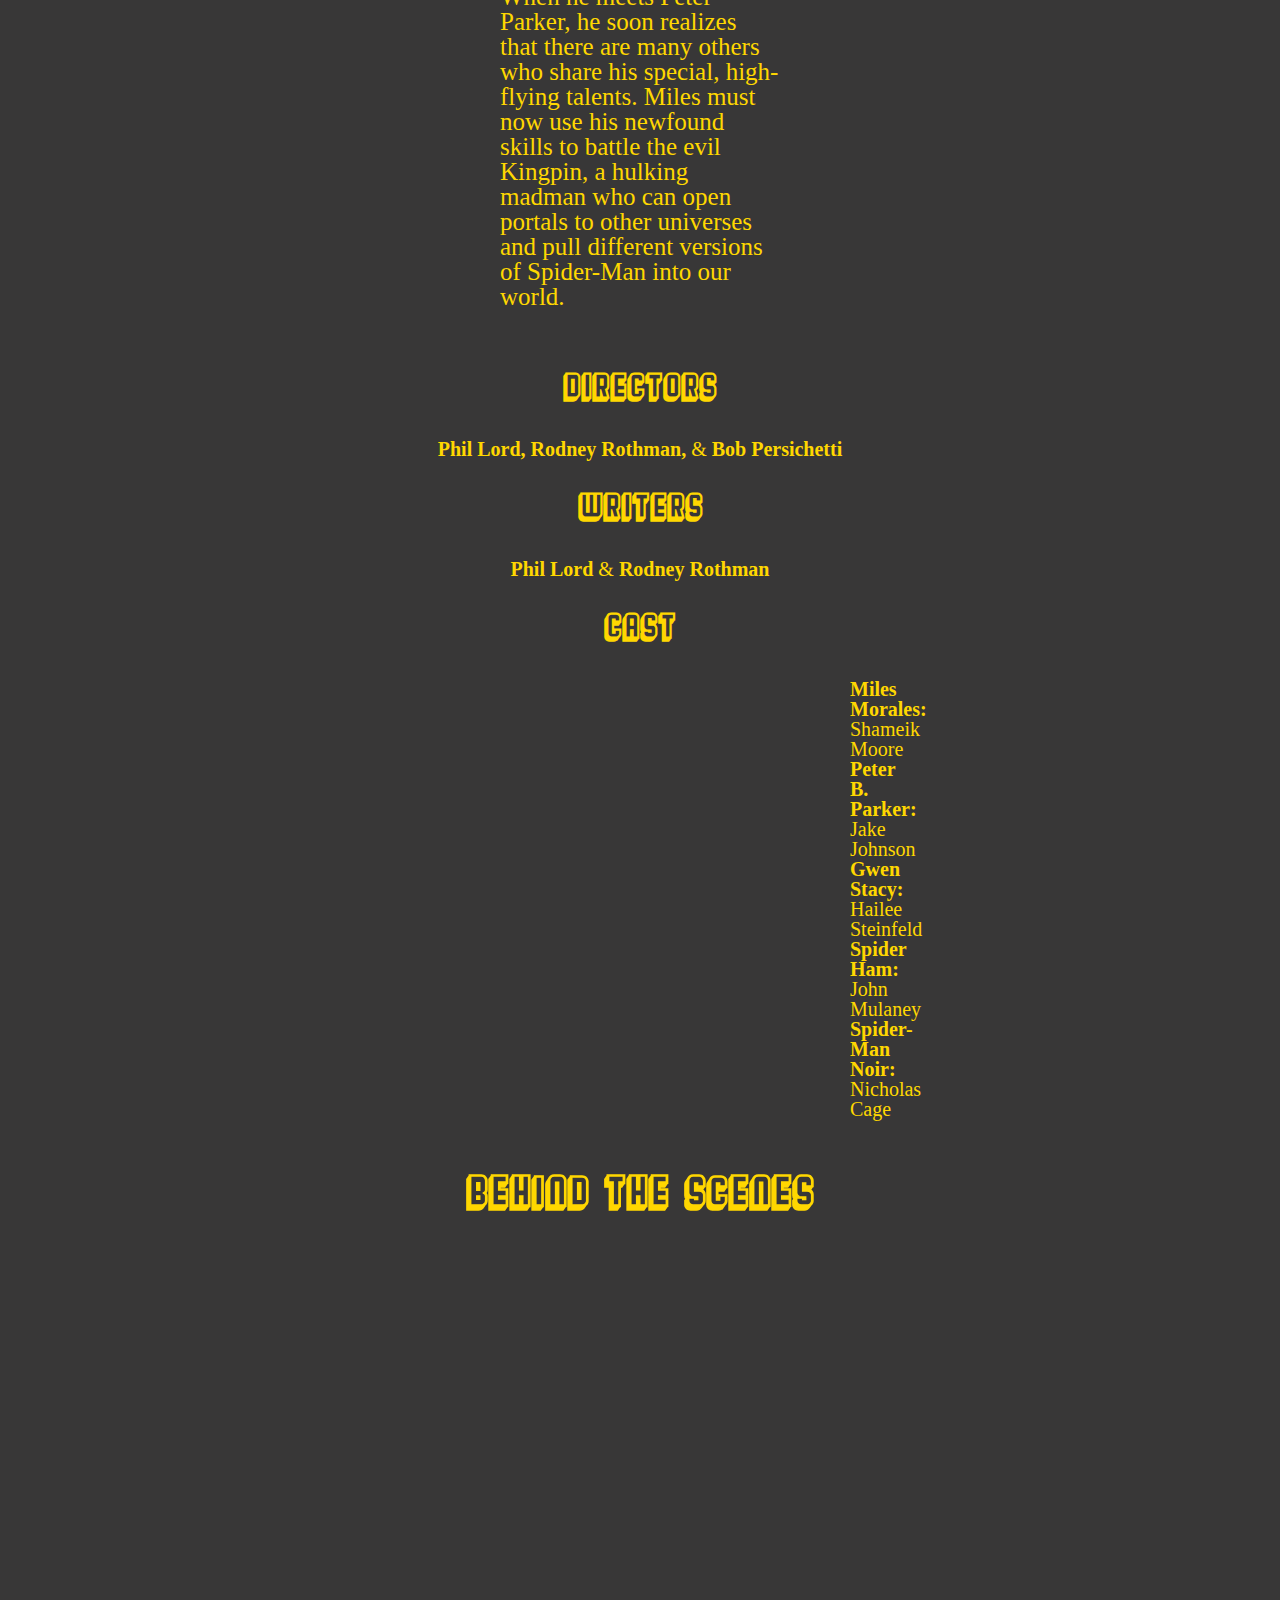
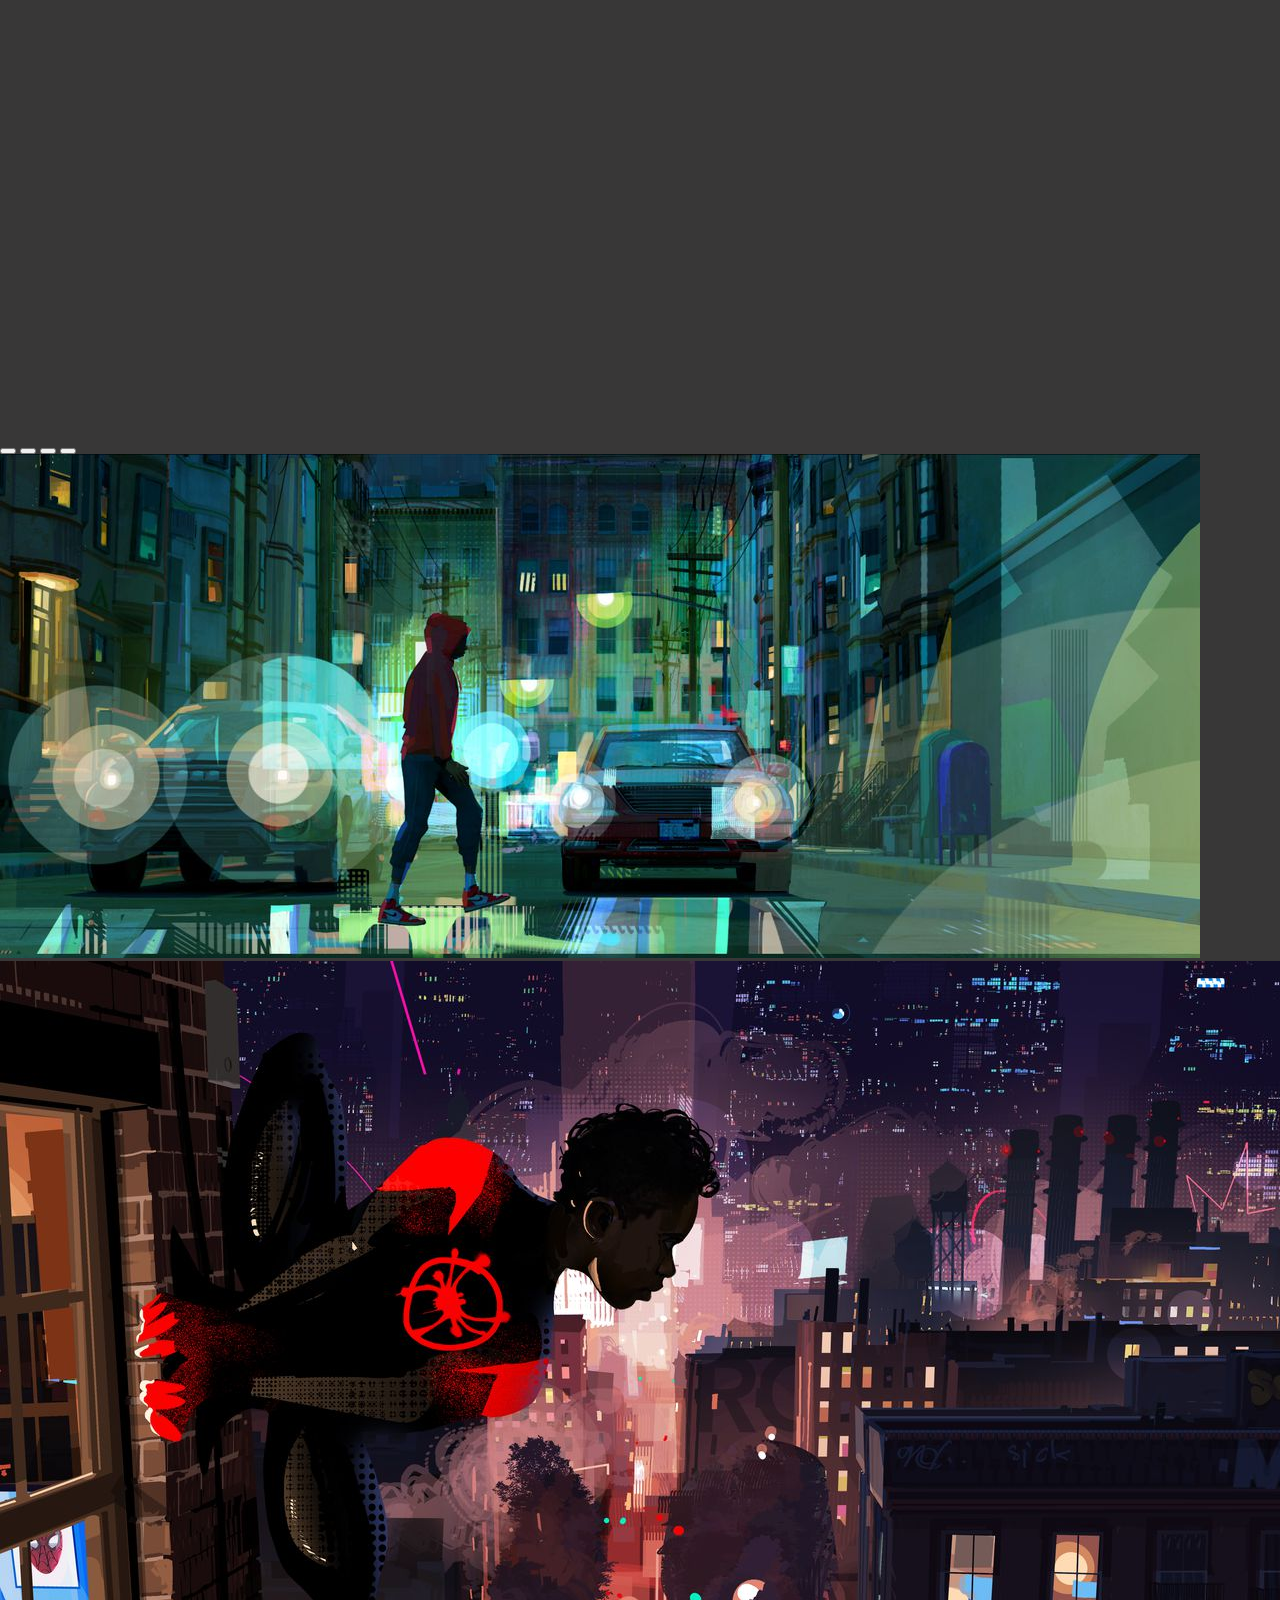
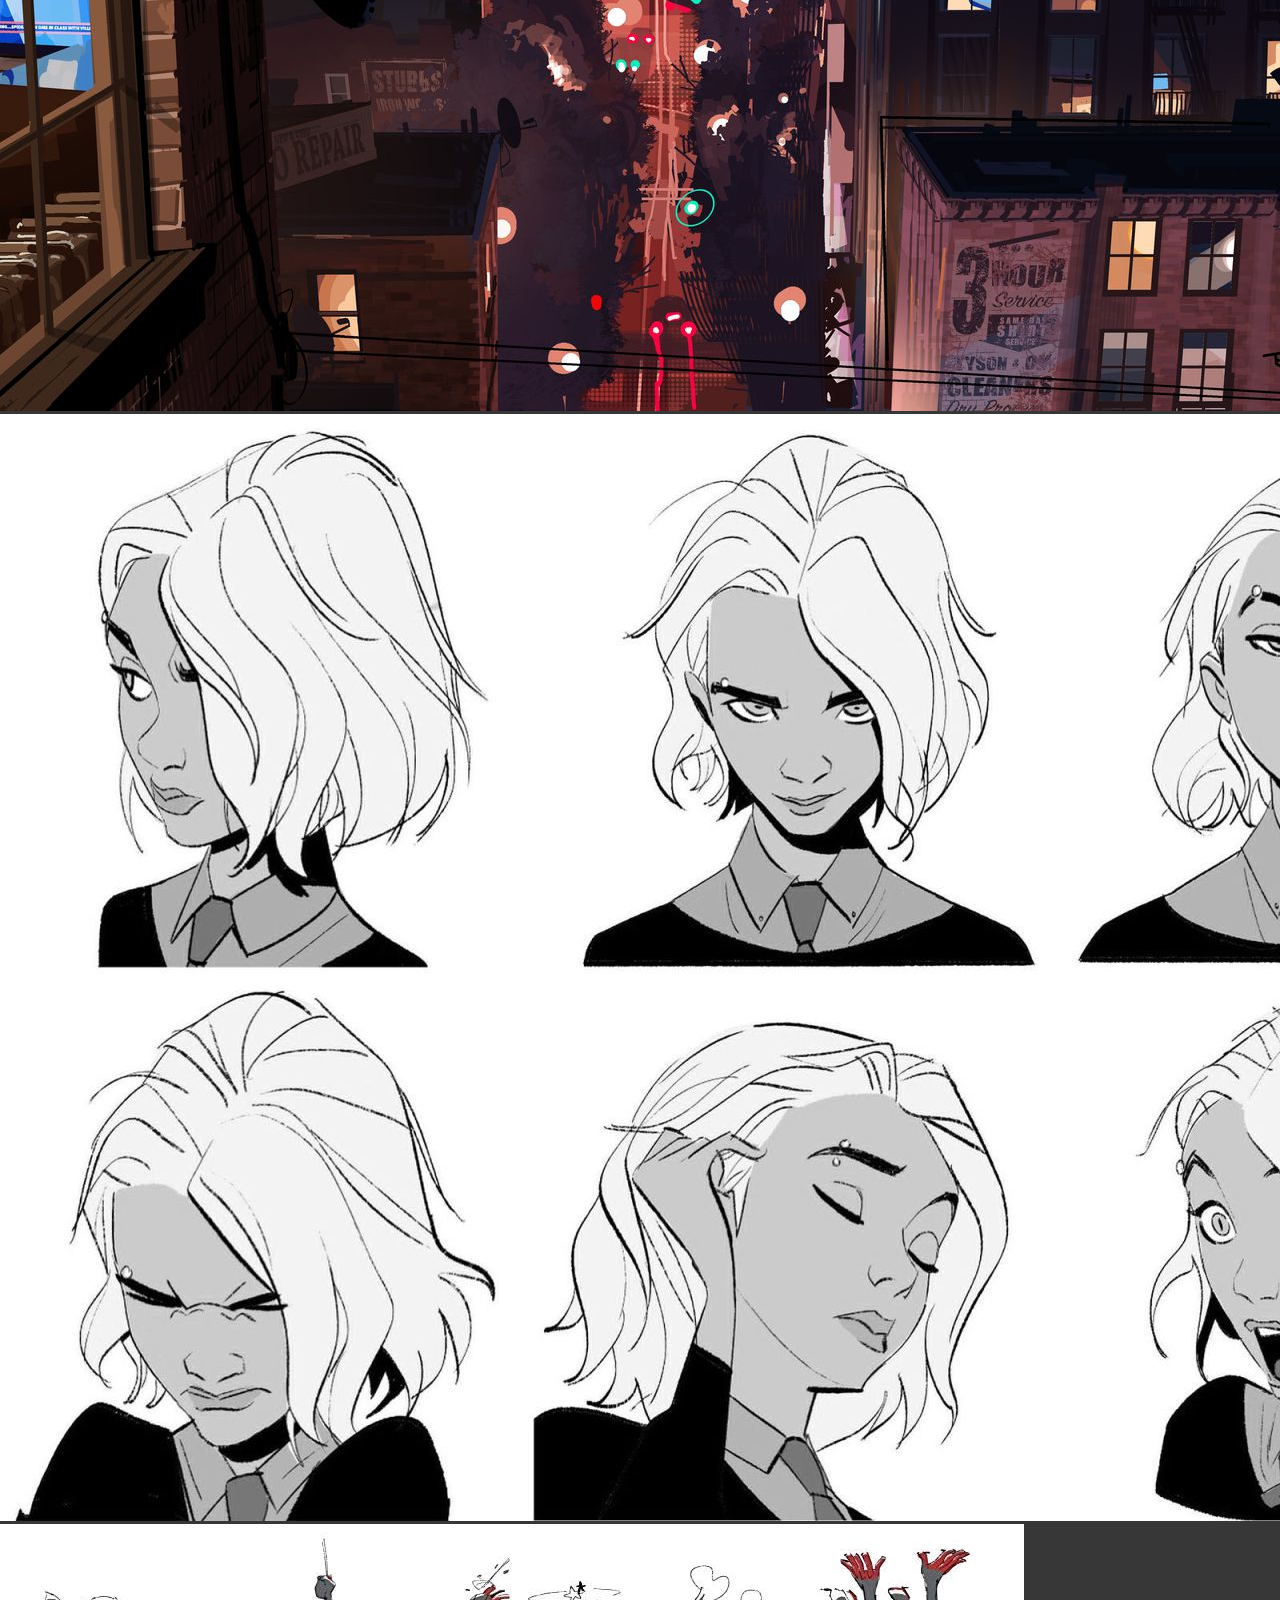
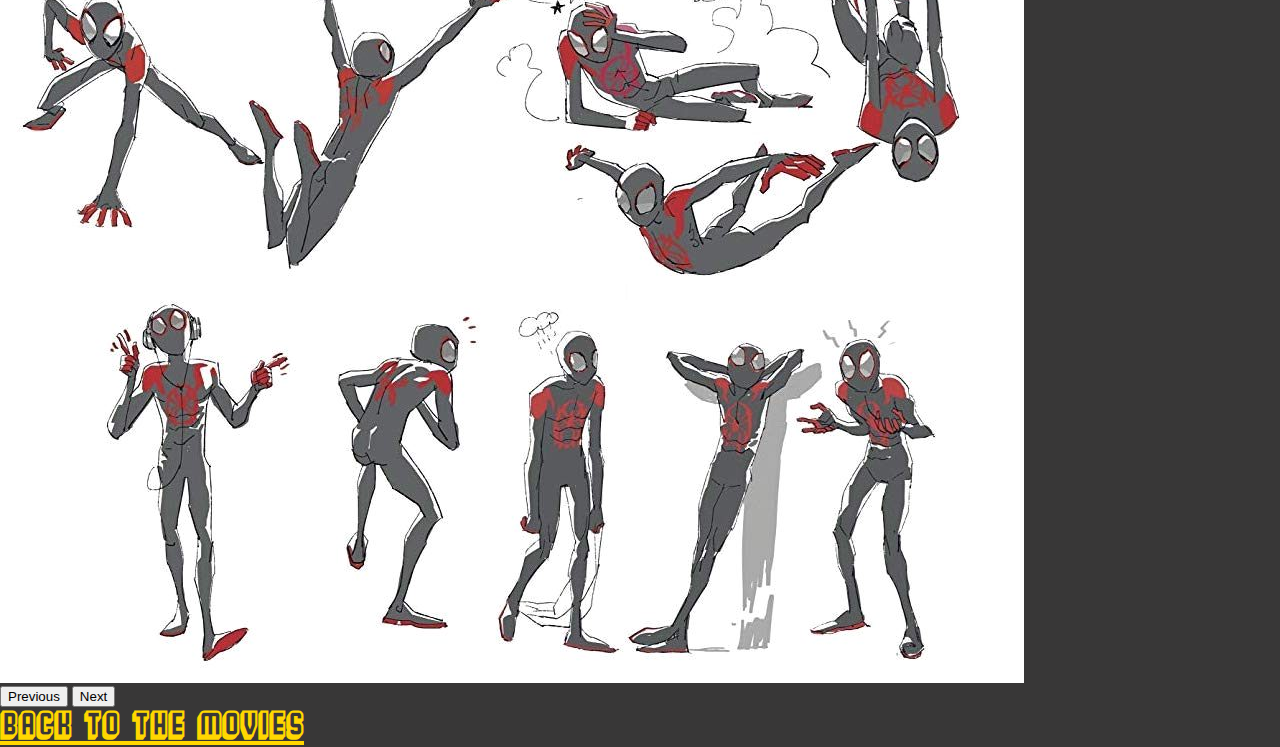
<file: spiderman.html>
<!DOCTYPE html>
<html lang="en">
<head>
    <meta charset="UTF-8">
    <meta http-equiv="X-UA-Compatible" content="IE=edge">
    <meta name="viewport" content="width=device-width, initial-scale=1.0">
    <title>Spider-man | Welcome to the Movies</title>
    <link rel= "stylesheet" href= "css/html5reset.css"></link>
    <link href="https://cdn.jsdelivr.net/npm/bootstrap@5.1.3/dist/css/bootstrap.min.css" rel="stylesheet" integrity="sha384-1BmE4kWBq78iYhFldvKuhfTAU6auU8tT94WrHftjDbrCEXSU1oBoqyl2QvZ6jIW3" crossorigin="anonymous"> <link rel= "stylesheet" href= "css/theater.css">
    <link rel= "icon" href= "images/icon.ico">
    
</head>
<body>
    <header id="header">Spider-Man: Into the spiderverse</header>
    
    
    <style>
        
        @font-face{
        font-family: 'BroadywayFlat3D-regular';
        src: url('fonts/BroadwayFlat3D.ttf');
        }
        
    </style>

<iframe src="https://www.youtube.com/embed/g4Hbz2jLxvQ" title="YouTube video player" frameborder="0" allow="accelerometer; autoplay; clipboard-write; encrypted-media; gyroscope; picture-in-picture" allowfullscreen></iframe>

<h1>Synopsis</h1>
<p>Bitten by a radioactive spider in the subway, Brooklyn teenager Miles Morales suddenly develops mysterious powers that transform him into the one and only Spider-Man. When he meets Peter Parker, he soon realizes that there are many others who share his special, high-flying talents. Miles must now use his newfound skills to battle the evil Kingpin, a hulking madman who can open portals to other universes and pull different versions of Spider-Man into our world.</p>

<h2>Directors</h2>
<ul><strong>Phil Lord,</strong> <strong>Rodney Rothman,</strong> & <strong>Bob Persichetti</strong></ul>
<h2>Writers</h2>
<ul><strong>Phil Lord</strong> & <strong>Rodney Rothman</strong></ul>
<h2>cast</h2>
<ul class="cast"><strong>Miles Morales:</strong> Shameik Moore</ul>
<ul class= "cast"><strong>Peter B. Parker:</strong> Jake Johnson</ul>
<ul class= "cast"><strong>Gwen Stacy:</strong> Hailee Steinfeld</ul>
<ul class= "cast"><strong>Spider Ham:</strong> John Mulaney</ul>
<ul class= "cast"><strong>Spider-Man Noir:</strong> Nicholas Cage</ul>

<h1 id="behind">Behind The Scenes</h1>

<iframe width="560" height="315" src="https://www.youtube.com/embed/l-wUKu_V2Lk" title="YouTube video player" frameborder="0" allow="accelerometer; autoplay; clipboard-write; encrypted-media; gyroscope; picture-in-picture" allowfullscreen></iframe>

</div>
<div id="carouselExampleIndicators" class="carousel slide" data-bs-ride="carousel">
  <div class="carousel-indicators">
    <button type="button" data-bs-target="#carouselExampleIndicators" data-bs-slide-to="0" class="active" aria-current="true" aria-label="Slide 1"></button>
    <button type="button" data-bs-target="#carouselExampleIndicators" data-bs-slide-to="1" aria-label="Slide 2"></button>
    <button type="button" data-bs-target="#carouselExampleIndicators" data-bs-slide-to="2" aria-label="Slide 3"></button>
    <button type="button" data-bs-target="#carouselExampleIndicators" data-bs-slide-to="3" aria-label="Slide 4"></button>
    
  </div>
  <div class="carousel-inner">
    <div class="carousel-item active">
      <img src="images/spiderman bts(1).jpg" class="d-block w-100" alt="...">
    </div>
    <div class="carousel-item">
      <img src="images/spiderman bts(2).jpg" class="d-block w-100" alt="...">
    </div>
    <div class="carousel-item">
      <img src="images/spiderman bts(3).jpg" class="d-block w-100" alt="...">
    </div>
    <div class="carousel-item">
      <img src="images/spiderman bts(4).jpg" class="d-block w-100" alt="...">
    </div>
  </div>
  <button class="carousel-control-prev" type="button" data-bs-target="#carouselExampleIndicators" data-bs-slide="prev">
    <span class="carousel-control-prev-icon" aria-hidden="true"></span>
    <span class="visually-hidden">Previous</span>
  </button>
  <button class="carousel-control-next" type="button" data-bs-target="#carouselExampleIndicators" data-bs-slide="next">
    <span class="carousel-control-next-icon" aria-hidden="true"></span>
    <span class="visually-hidden">Next</span>
  </button>
</div>

<a href= "index.html"><h3>Back to the Movies</h3></a>    


<script src="https://cdn.jsdelivr.net/npm/bootstrap@5.1.3/dist/js/bootstrap.bundle.min.js" integrity="sha384-ka7Sk0Gln4gmtz2MlQnikT1wXgYsOg+OMhuP+IlRH9sENBO0LRn5q+8nbTov4+1p" crossorigin="anonymous"></script>





</body>
</html>
</file>
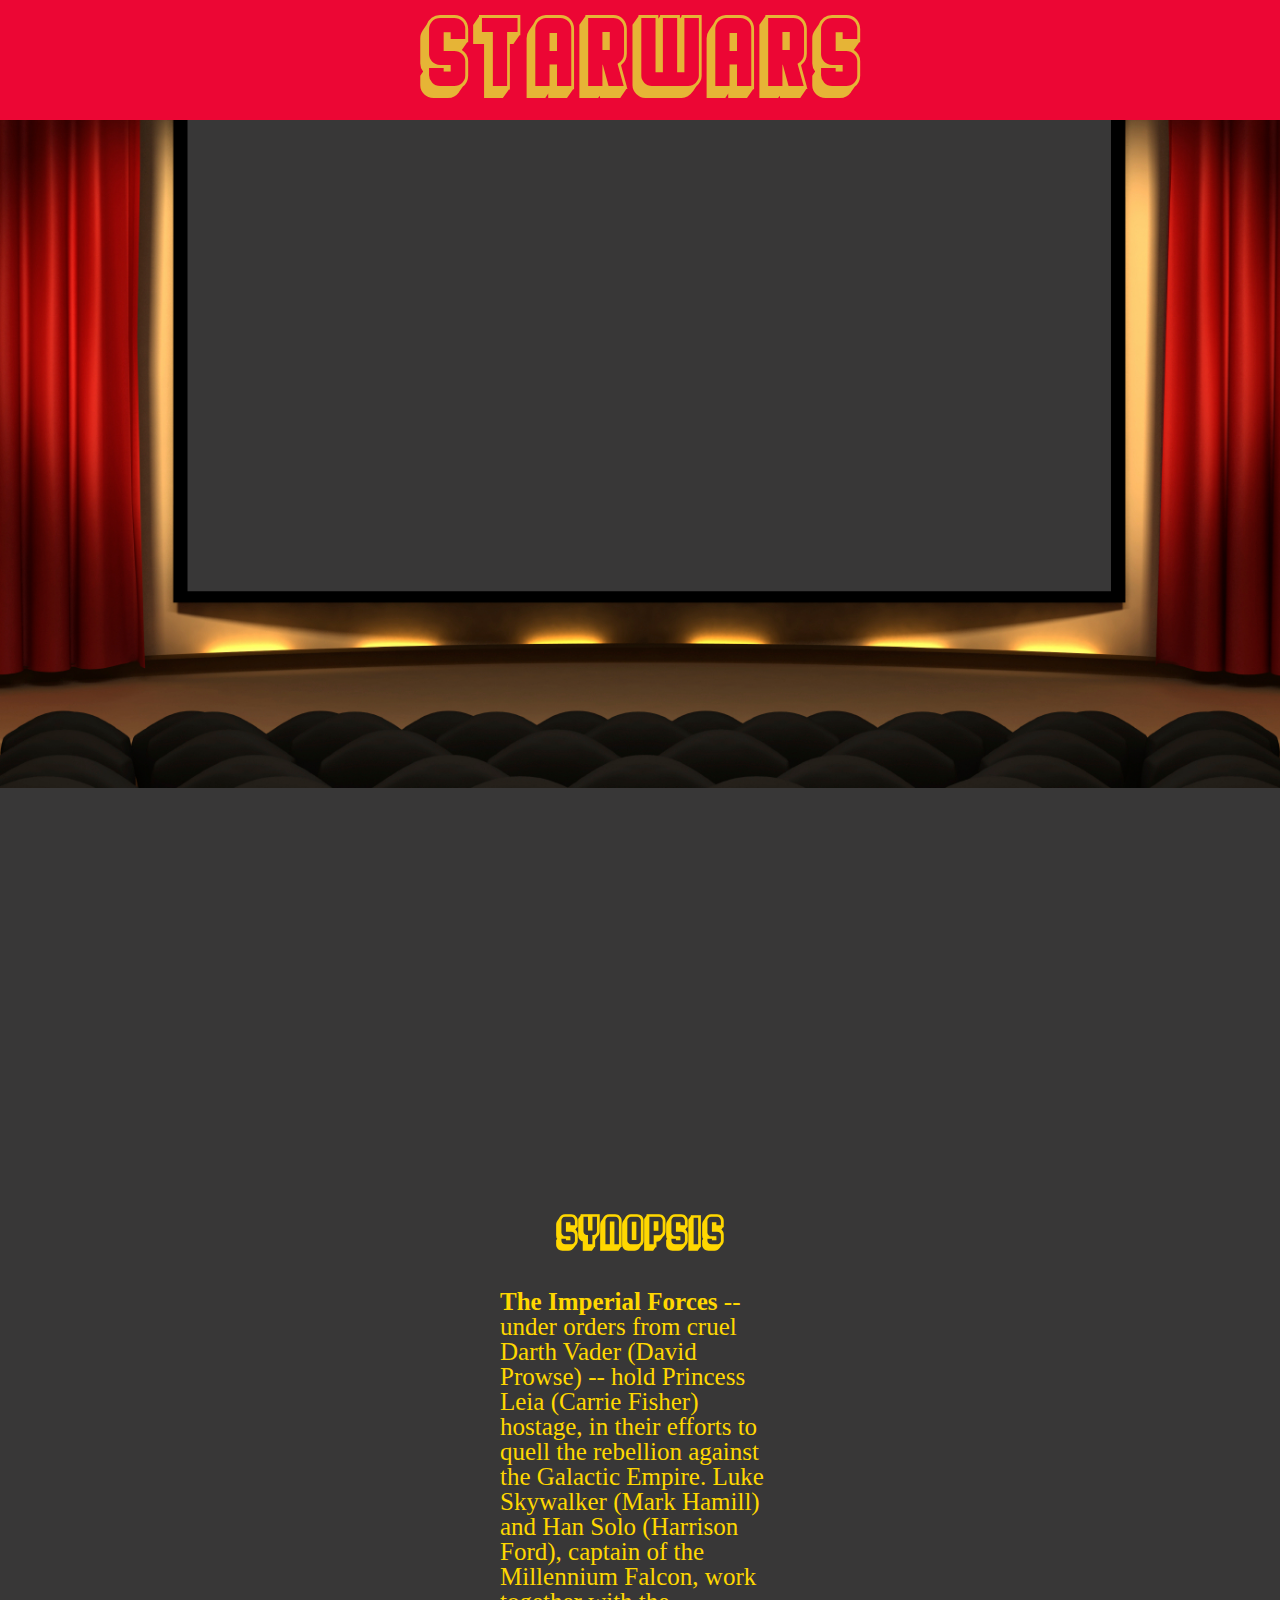
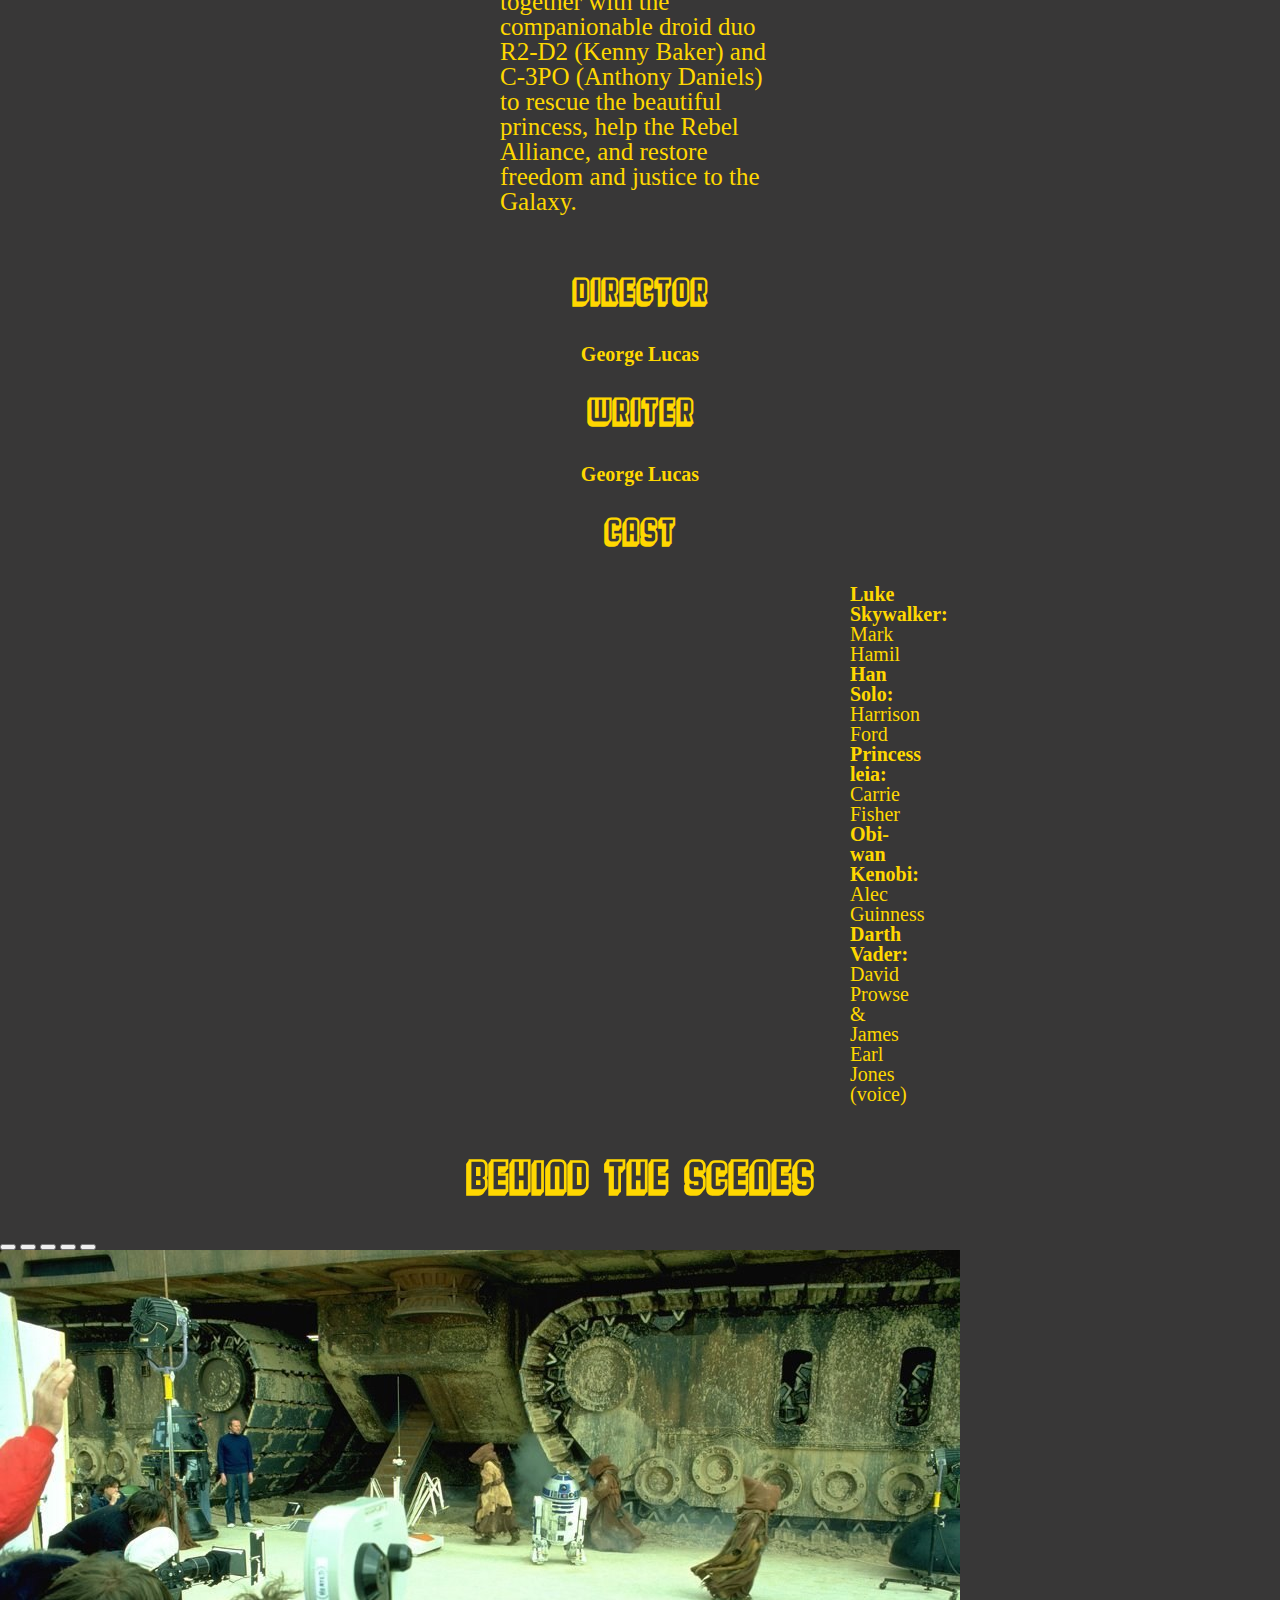
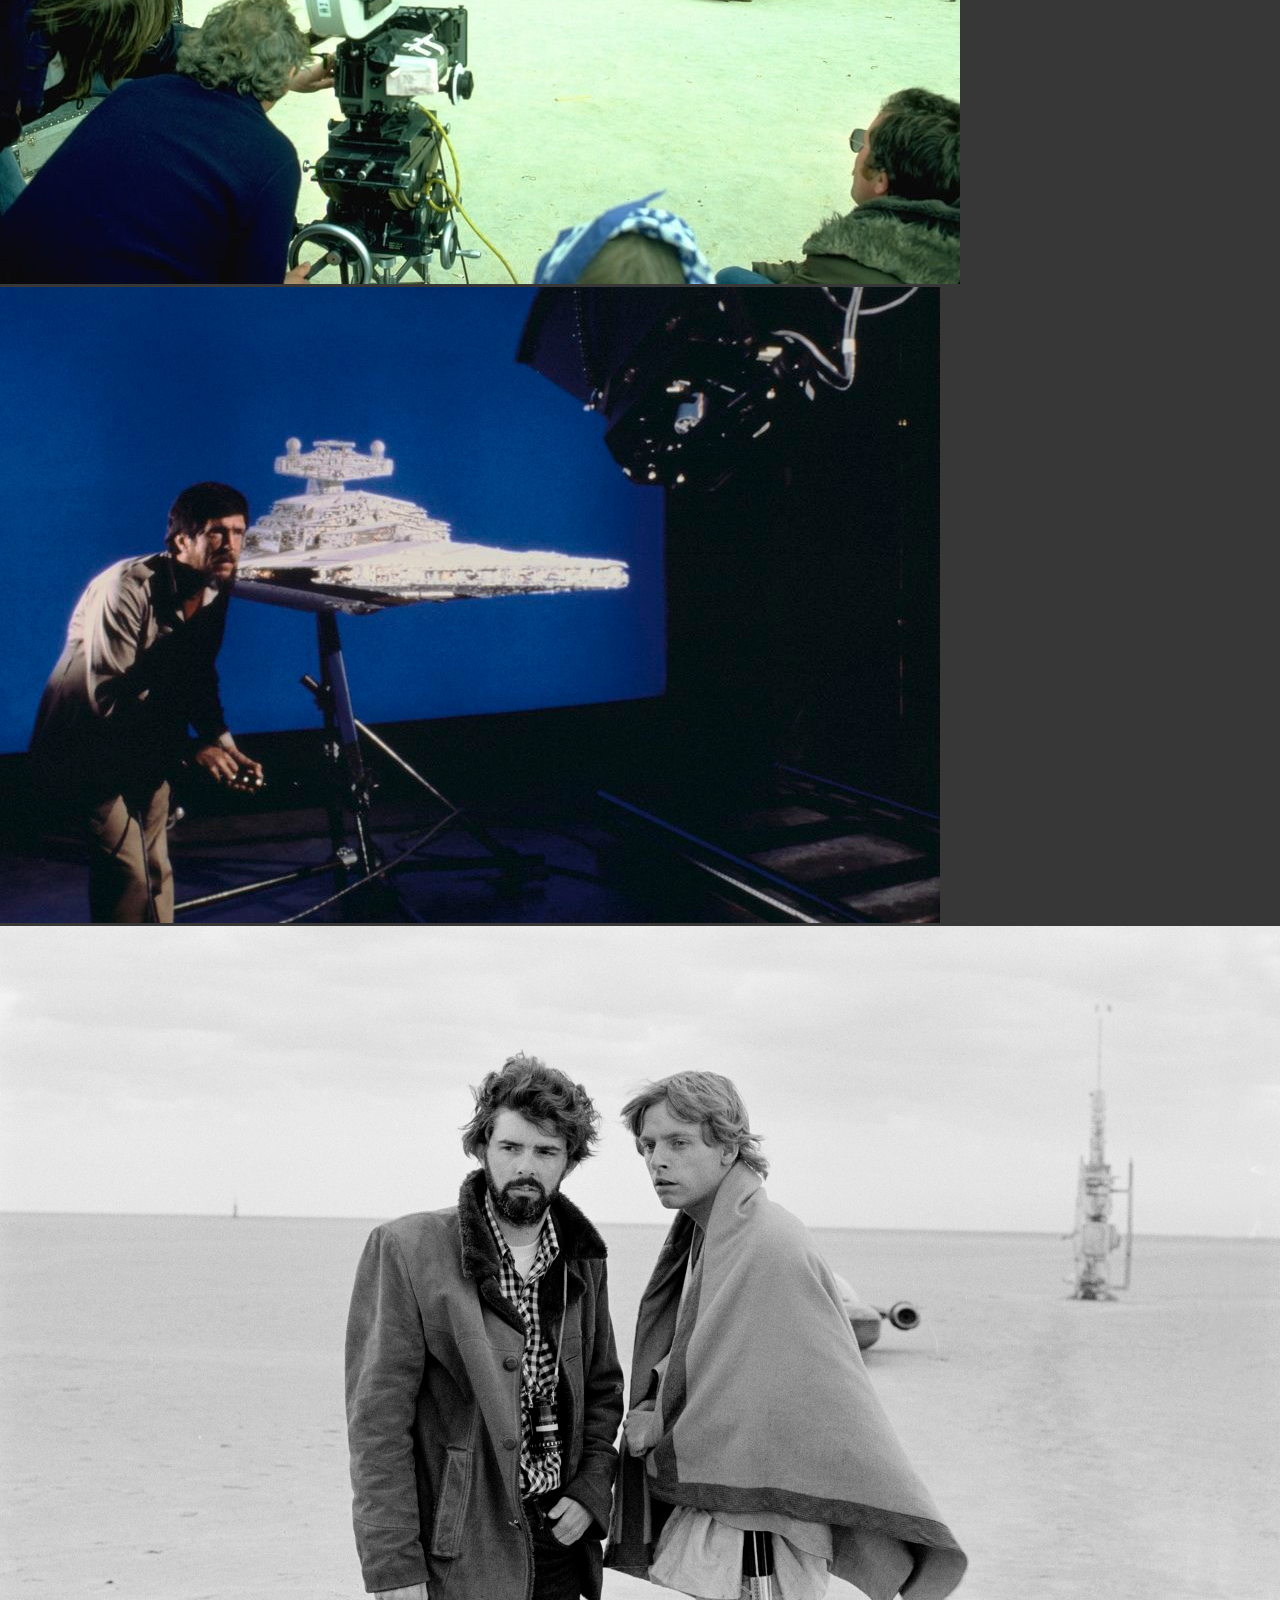
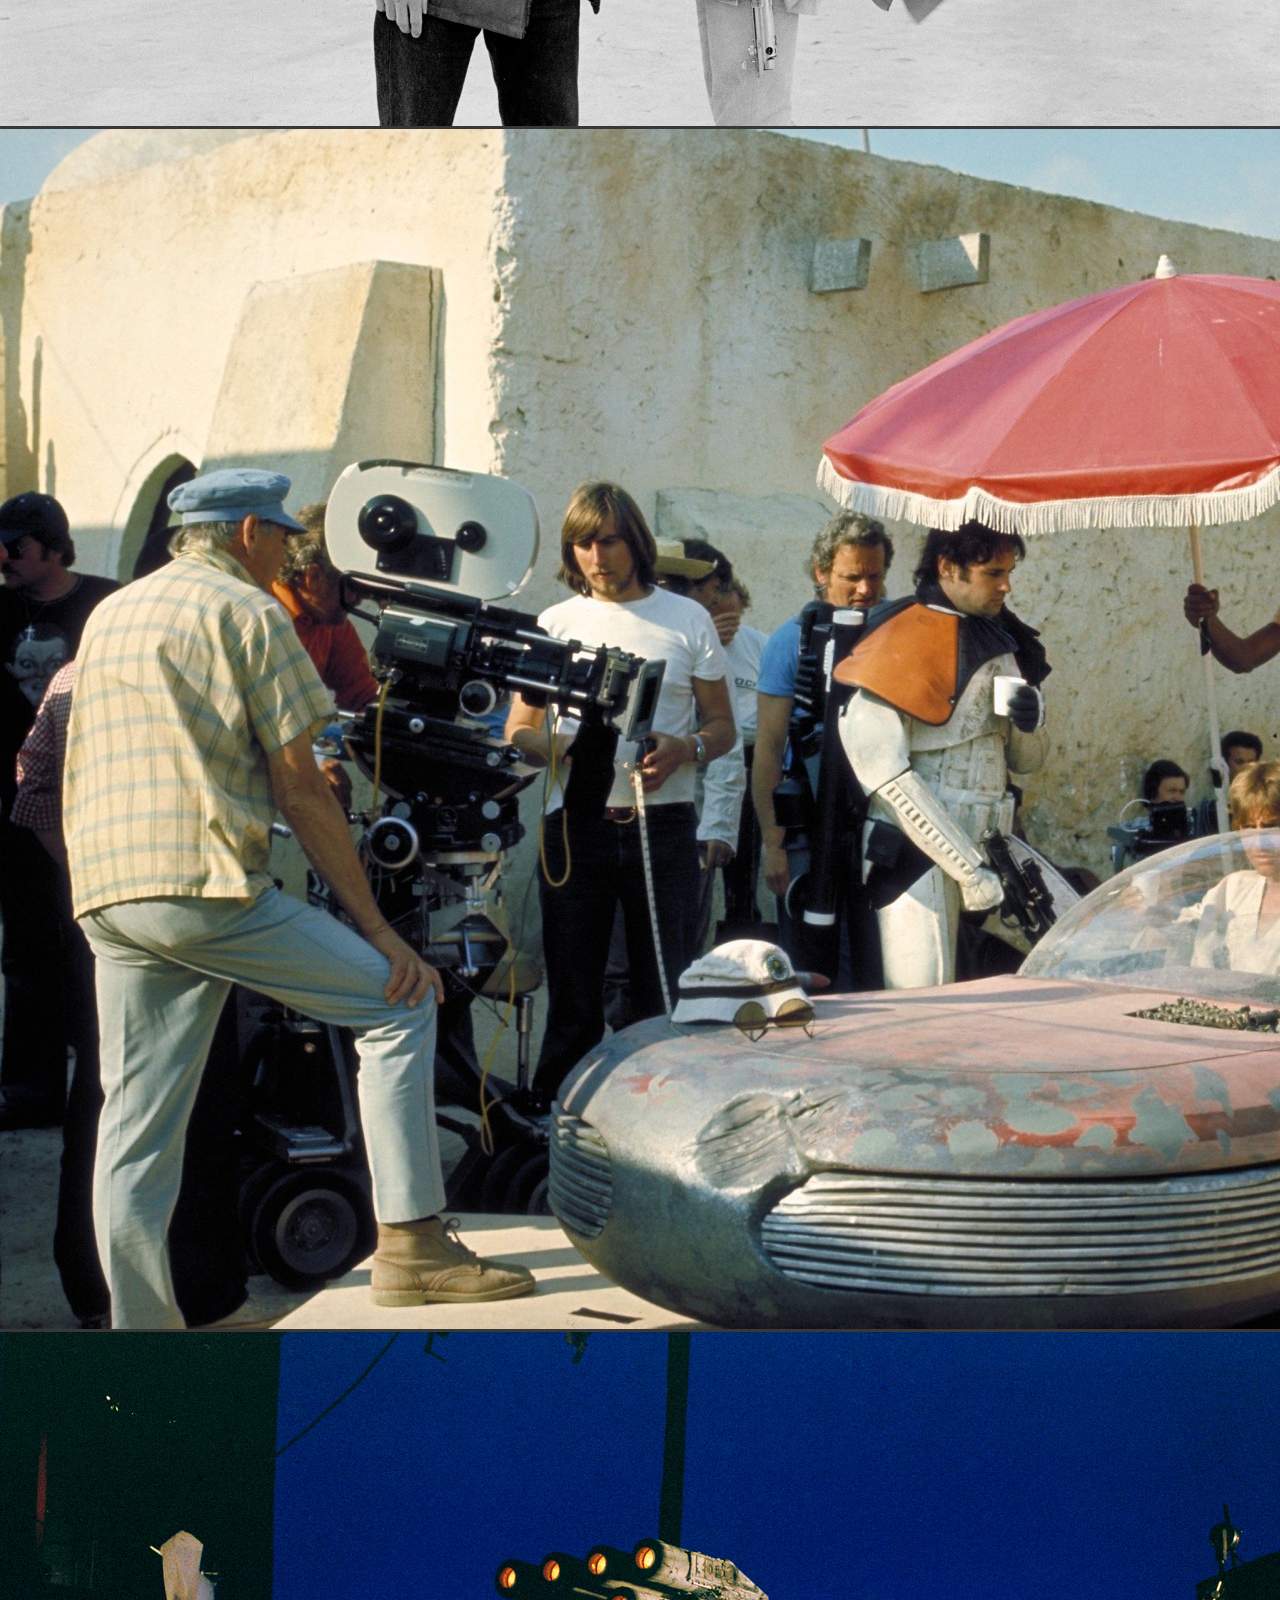
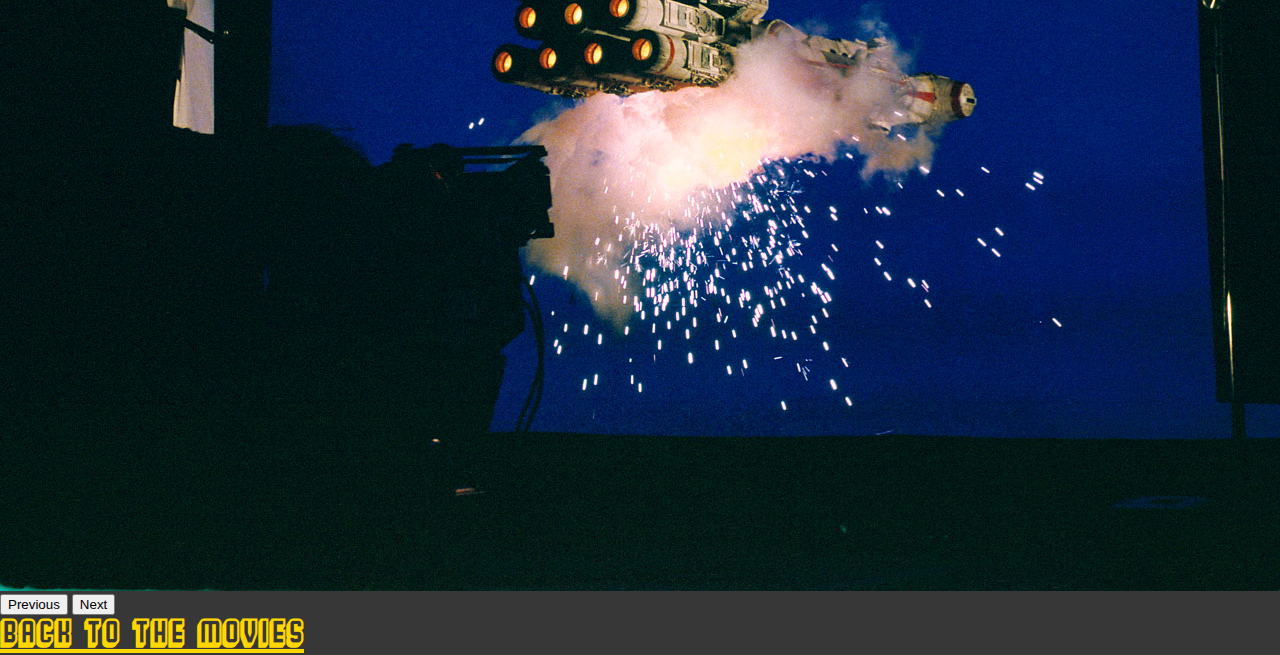
<file: starwars.html>
<!DOCTYPE html>
<html lang="en">
<head>
    <meta charset="UTF-8">
    <meta http-equiv="X-UA-Compatible" content="IE=edge">
    <meta name="viewport" content="width=device-width, initial-scale=1.0">
    <title>StarWars | Welcome to the Movies</title>
    <link rel= "stylesheet" href= "css/html5reset.css"></link>
    <link href="https://cdn.jsdelivr.net/npm/bootstrap@5.1.3/dist/css/bootstrap.min.css" rel="stylesheet" integrity="sha384-1BmE4kWBq78iYhFldvKuhfTAU6auU8tT94WrHftjDbrCEXSU1oBoqyl2QvZ6jIW3" crossorigin="anonymous"> <link rel= "stylesheet" href= "css/theater.css">
    <link rel= "icon" href= "images/icon.ico">
    
</head>
<body>
    <header id="header">StarWars</header>
    
    
    <style>
        
        @font-face{
        font-family: 'BroadywayFlat3D-regular';
        src: url('fonts/BroadwayFlat3D.ttf');
        }
        
    </style>


<iframe src="https://www.youtube.com/embed/vZ734NWnAHA" title="YouTube video player" frameborder="0" allow="accelerometer; autoplay; clipboard-write; encrypted-media; gyroscope; picture-in-picture" allowfullscreen></iframe>
<div>
<h1>Synopsis</h1>
<p><strong>The Imperial Forces</strong> -- under orders from cruel Darth Vader (David Prowse) -- hold Princess Leia (Carrie Fisher) hostage, in their efforts to quell the rebellion against the Galactic Empire. Luke Skywalker (Mark Hamill) and Han Solo (Harrison Ford), captain of the Millennium Falcon, work together with the companionable droid duo R2-D2 (Kenny Baker) and C-3PO (Anthony Daniels) to rescue the beautiful princess, help the Rebel Alliance, and restore freedom and justice to the Galaxy.</p>
<h2>Director</h2>
<ul><strong>George Lucas</strong></ul>
<h2>Writer</h2>
<ul><strong>George Lucas</strong></ul>
<h2>cast</h2>
<ul class="cast"><strong>Luke Skywalker:</strong> Mark Hamil</ul>
<ul class= "cast"><strong>Han Solo:</strong> Harrison Ford</ul>
<ul class= "cast"><strong>Princess leia:</strong> Carrie Fisher</ul>
<ul class= "cast"><strong>Obi-wan Kenobi:</strong> Alec Guinness</ul>
<ul class= "cast"><strong>Darth Vader:</strong> David Prowse & James Earl Jones (voice)</ul>

<h1 id="behind">Behind The Scenes</h1>

</div>
<div id="carouselExampleIndicators" class="carousel slide" data-bs-ride="carousel">
  <div class="carousel-indicators">
    <button type="button" data-bs-target="#carouselExampleIndicators" data-bs-slide-to="0" class="active" aria-current="true" aria-label="Slide 1"></button>
    <button type="button" data-bs-target="#carouselExampleIndicators" data-bs-slide-to="1" aria-label="Slide 2"></button>
    <button type="button" data-bs-target="#carouselExampleIndicators" data-bs-slide-to="2" aria-label="Slide 3"></button>
    <button type="button" data-bs-target="#carouselExampleIndicators" data-bs-slide-to="3" aria-label="Slide 4"></button>
    <button type="button" data-bs-target="#carouselExampleIndicators" data-bs-slide-to="4" aria-label="Slide 5"></button>
  </div>
  <div class="carousel-inner">
    <div class="carousel-item active">
      <img src="images/starwars bts(1).jpg" class="d-block w-100" alt="...">
    </div>
    <div class="carousel-item">
      <img src="images/starwars bts(2).jpg" class="d-block w-100" alt="...">
    </div>
    <div class="carousel-item">
      <img src="images/starswars bts(3).jpg" class="d-block w-100" alt="...">
    </div>
    <div class="carousel-item">
      <img src="images/starwars bts(4).jpg" class="d-block w-100" alt="...">
    </div>
    <div class="carousel-item">
      <img src="images/starwars bts(5).jpg" class="d-block w-100" alt="...">
    </div>
  </div>
  <button class="carousel-control-prev" type="button" data-bs-target="#carouselExampleIndicators" data-bs-slide="prev">
    <span class="carousel-control-prev-icon" aria-hidden="true"></span>
    <span class="visually-hidden">Previous</span>
  </button>
  <button class="carousel-control-next" type="button" data-bs-target="#carouselExampleIndicators" data-bs-slide="next">
    <span class="carousel-control-next-icon" aria-hidden="true"></span>
    <span class="visually-hidden">Next</span>
  </button>
</div>

<div>
<a href= "index.html"><h3>Back to the Movies</h3></a>    
</div>

<script src="https://cdn.jsdelivr.net/npm/bootstrap@5.1.3/dist/js/bootstrap.bundle.min.js" integrity="sha384-ka7Sk0Gln4gmtz2MlQnikT1wXgYsOg+OMhuP+IlRH9sENBO0LRn5q+8nbTov4+1p" crossorigin="anonymous"></script>




</body>
</html>
</file>
<file: css/style.css>
body{
    /* background-size: cover;
    background-image: url(../images/sky.jpg); */
    background-color: rgb(56, 55, 55);
    background-image: url('../images/background.jpg');
    background-size:cover;
}
img{
           
    width: 400px;
    height: 700px;
    object-fit:contain;
   object-position: center;
   
   }

header{
    text-align: center;
    font-size: 120px;
}

/* a{
    color:crimson;
    font-size: 40px;
    font-family: 'BroadywayFlat3D-regular';
    src: url('../fonts/BroadwayFlat3D.ttf');
    
} */

#header {
    
    background: rgb(236, 6, 52);
    color:rgb(230, 180, 54);
    font-family: 'BroadywayFlat3D-regular';
    src: url('../fonts/BroadwayFlat3D.ttf');
      
    }

#one{
   position: relative;
   left: 40px;
   top: 20px;
}
#two{
   position: relative;
   left: 120px;
   top: 20px;
}
#three{
   position: relative;
   left: 200px;
   top: 20px;
}
#four{
   position: relative;
   left: 265px;
   top: 20px;
}

iframe{
    height: 500px;
    width: 700px;
    border: solid gold 1px;
    position: relative;
    left: 600px;
    bottom: -30px;
}
</file>
<file: css/theater.css>
body{
    background-color: rgb(56, 55, 55);
    background-image: url('../images/pngwing.com.png');
    background-size:contain;
    background-attachment:scroll;
    background-repeat: no-repeat;
}

a{
    color:gold;
    font-size: 40px;
    font-family: 'BroadywayFlat3D-regular';
    src: url('../fonts/BroadwayFlat3D.ttf');
    
}
p{
    color: gold;
    font-size: 25px;
    padding-left: 500px;
    padding-right: 500px;
    padding-top: 30px; 
    padding-bottom: 30px;

}
h1{
    color:gold;
    font-size: 50px;
    font-family: 'BroadywayFlat3D-regular';
    src: url('../fonts/BroadwayFlat3D.ttf');
    text-align: center;
    padding-top: 300px;
}

#behind{
    text-align: center;
    padding-top: 50px;
    padding-bottom: 30px;

}
h2{
    color:gold;
    font-size: 40px;
    font-family: 'BroadywayFlat3D-regular';
    src: url('../fonts/BroadwayFlat3D.ttf');
    text-align: center;
    padding-top: 30px;
    padding-bottom: 30px;
}
li{
    color:gold;
    font-size: 20px;
    font-family: 'Broadyway-regular';
    src: url('../fonts/Broadway.ttf');
    text-align: center;
}
ul{
    color:gold;
    font-size: 20px;
    font-family: 'Broadyway-regular';
    src: url('../fonts/Broadway.ttf');
    text-align: center;
    
}
.cast{
    text-align: left;
    padding-left: 850px;
    padding-right: 500px;
    
}
iframe{
    height: 786px;
    width: 1420px;
    position: relative;
    left: 257px;
    right: 160px;
    top: 1px;
    bottom: 2px;
    filter:blur(0px);
}
/* iframe:hover{
filter: blur(0px)

} */
header{
    text-align: center;
    font-size: 120px;
}
#header {
    background: rgb(236, 6, 52);
    color:rgb(230, 180, 54);
    font-family: 'BroadywayFlat3D-regular';
    src: url('../fonts/BroadwayFlat3D.ttf');
}
</file>
